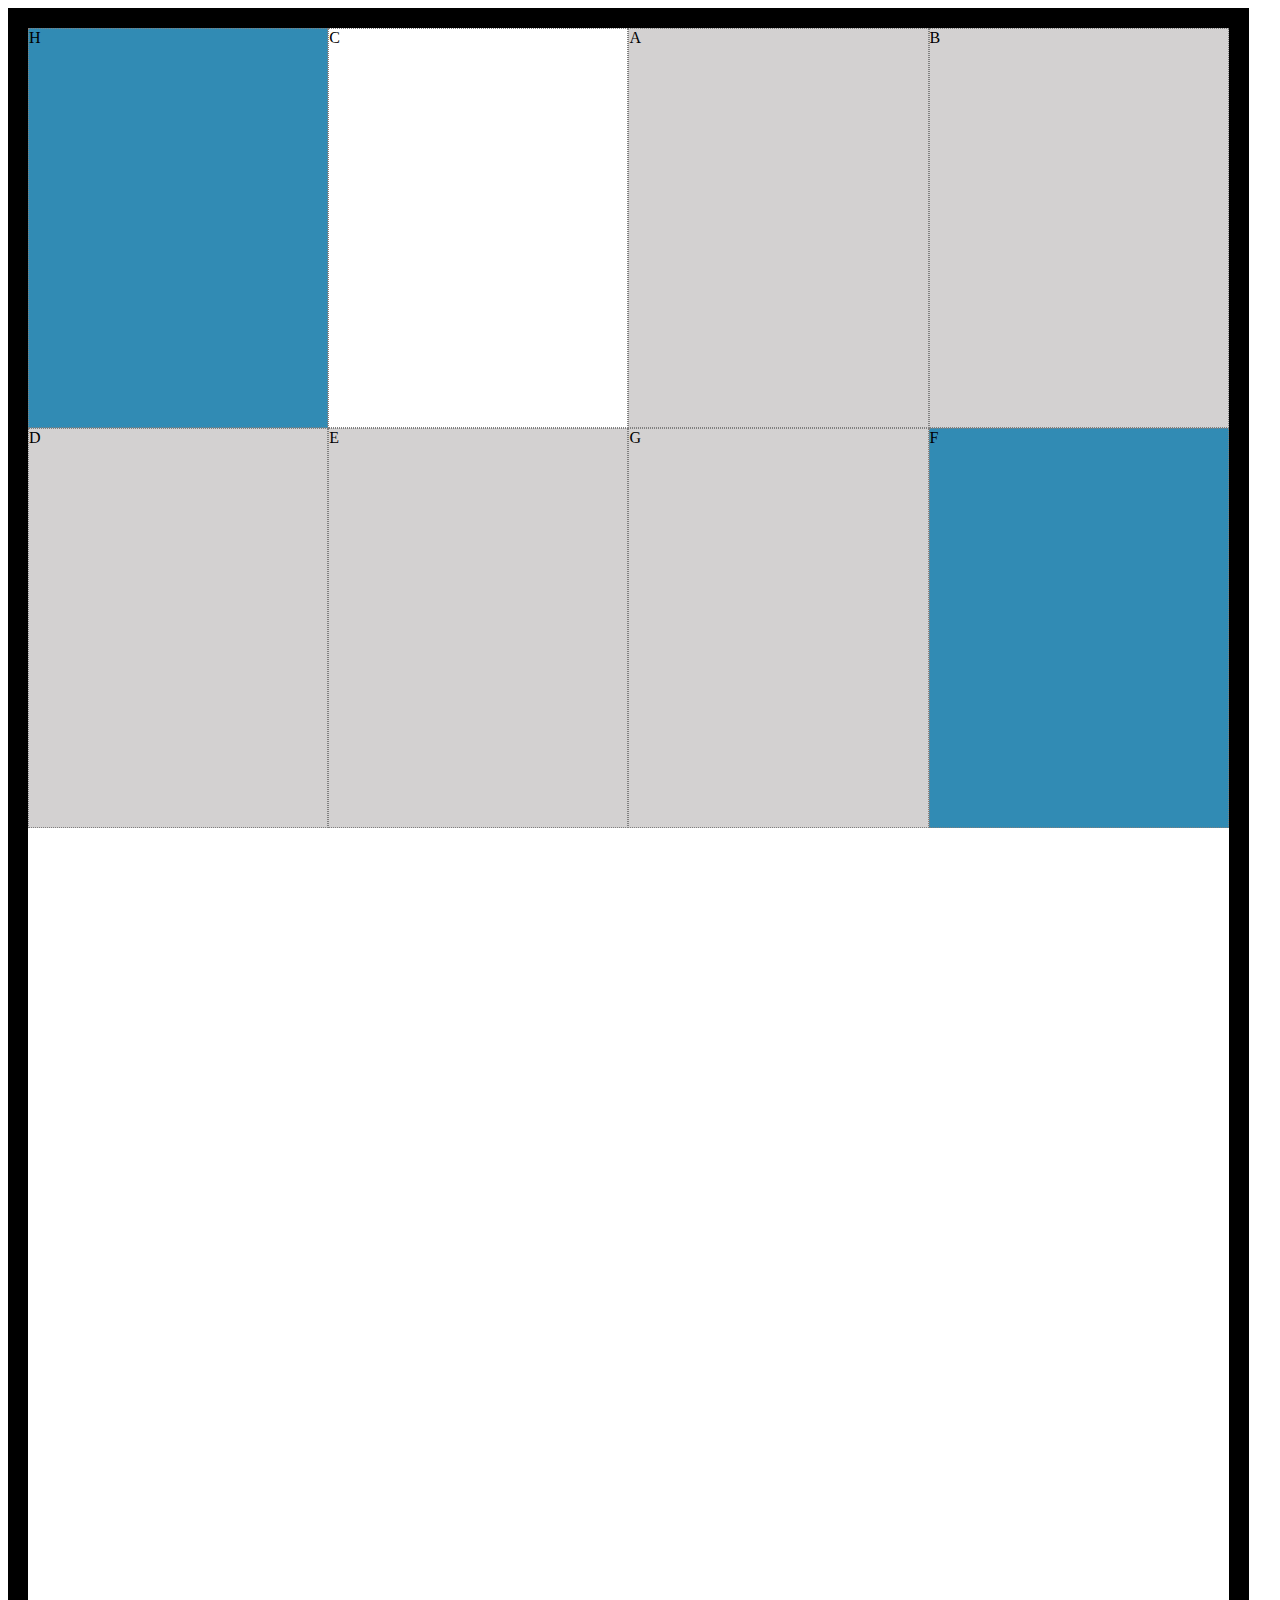
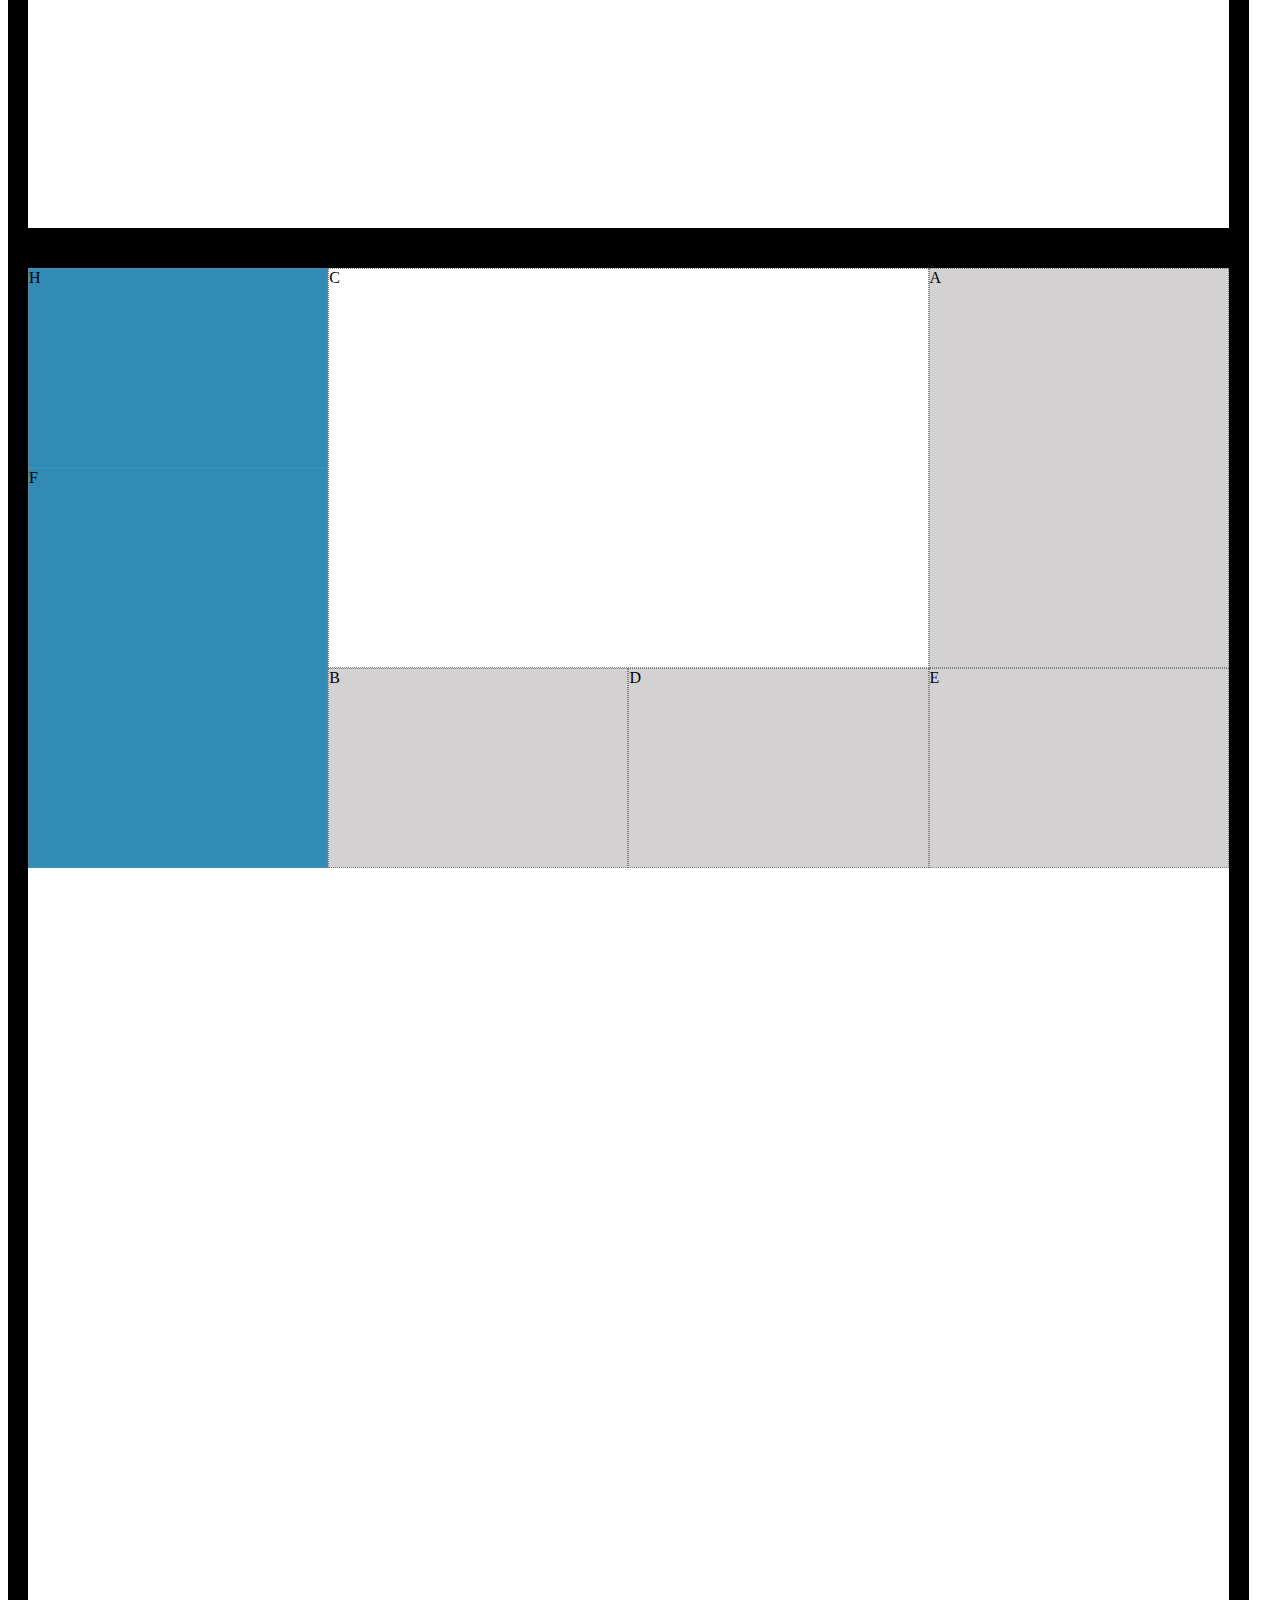
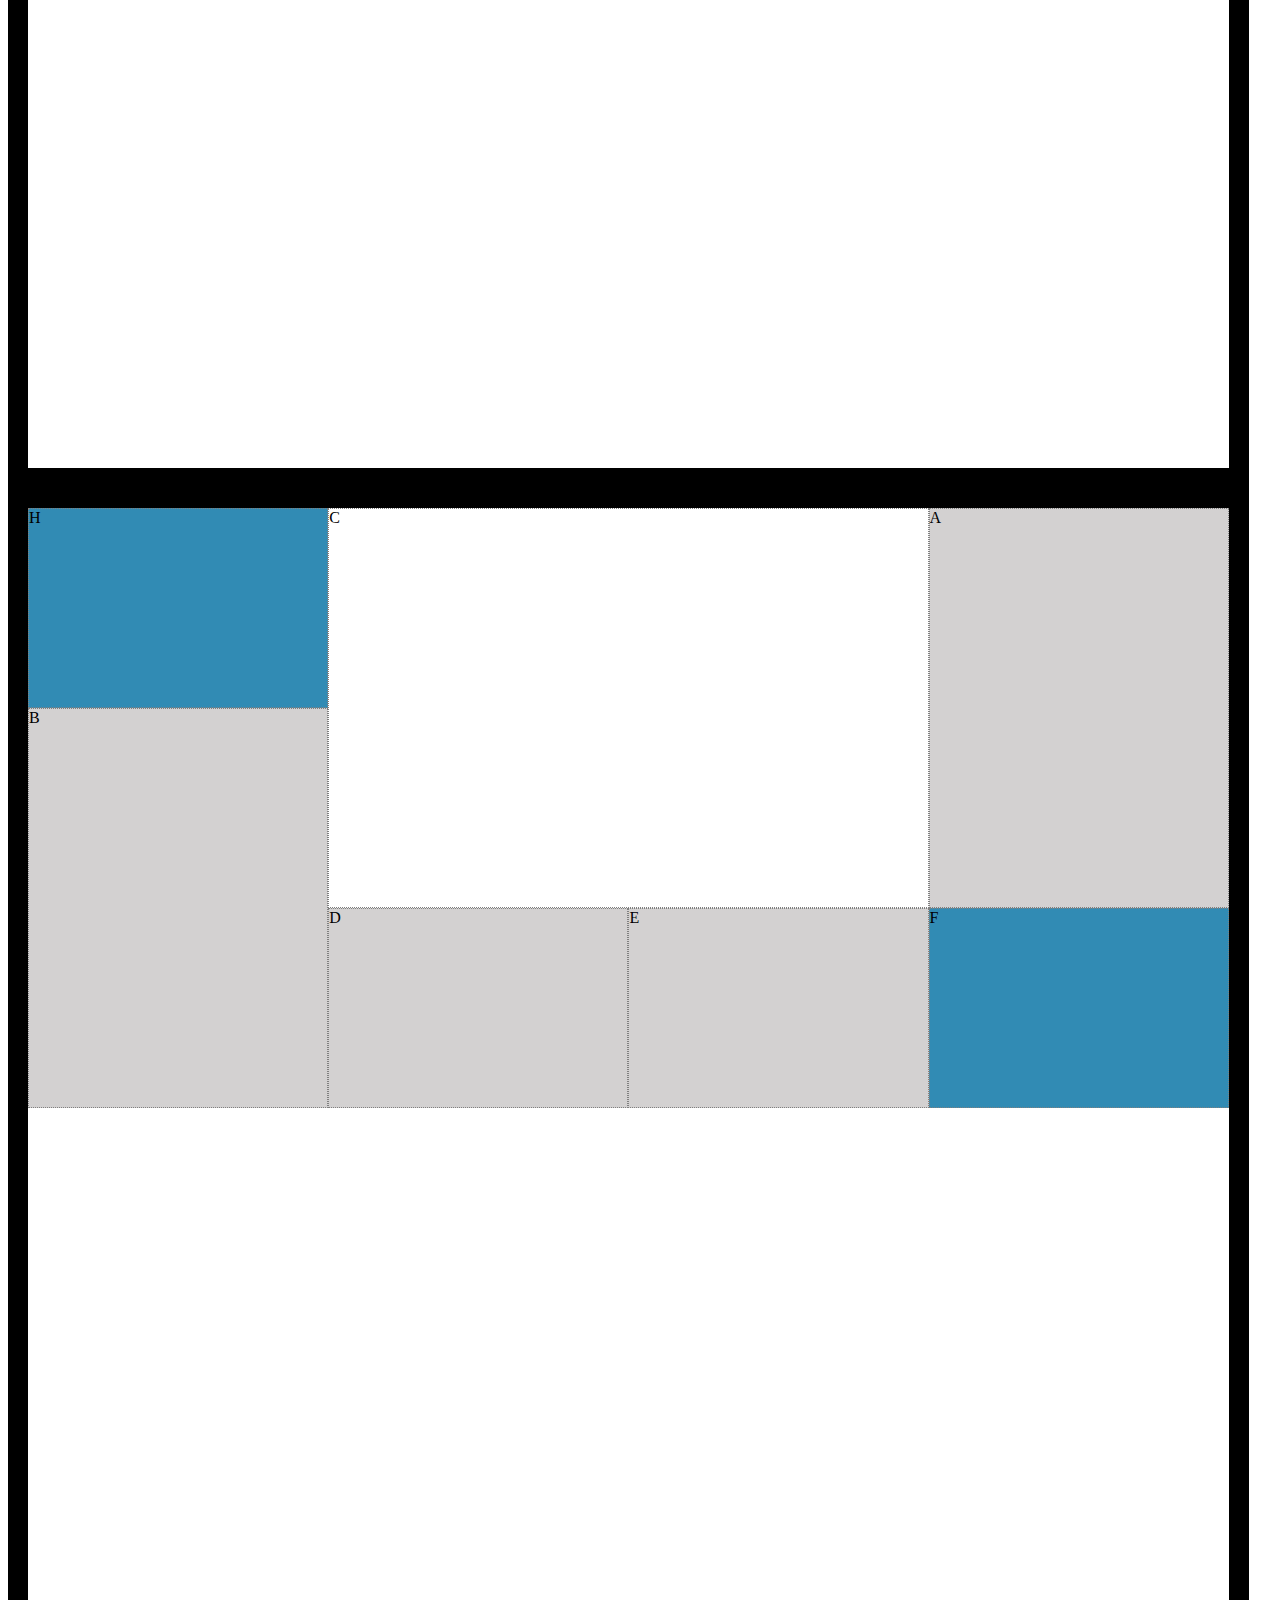
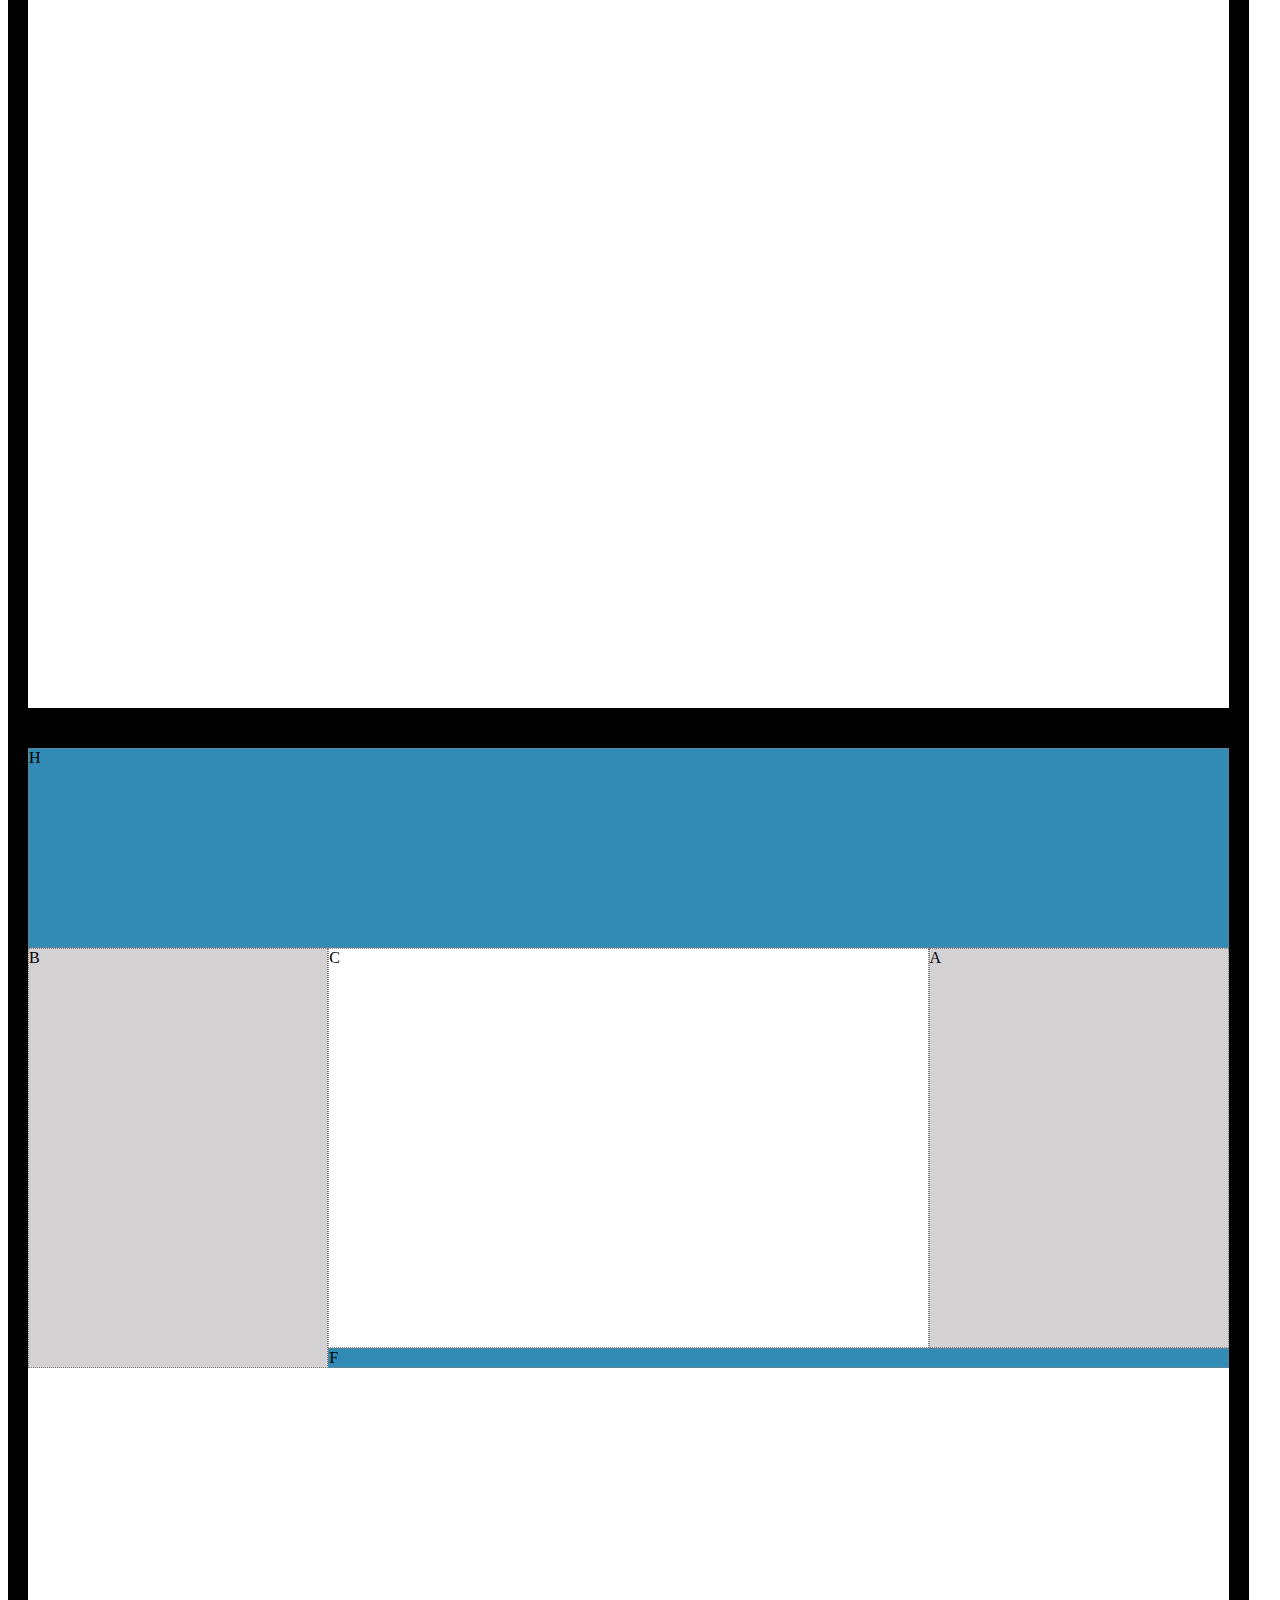
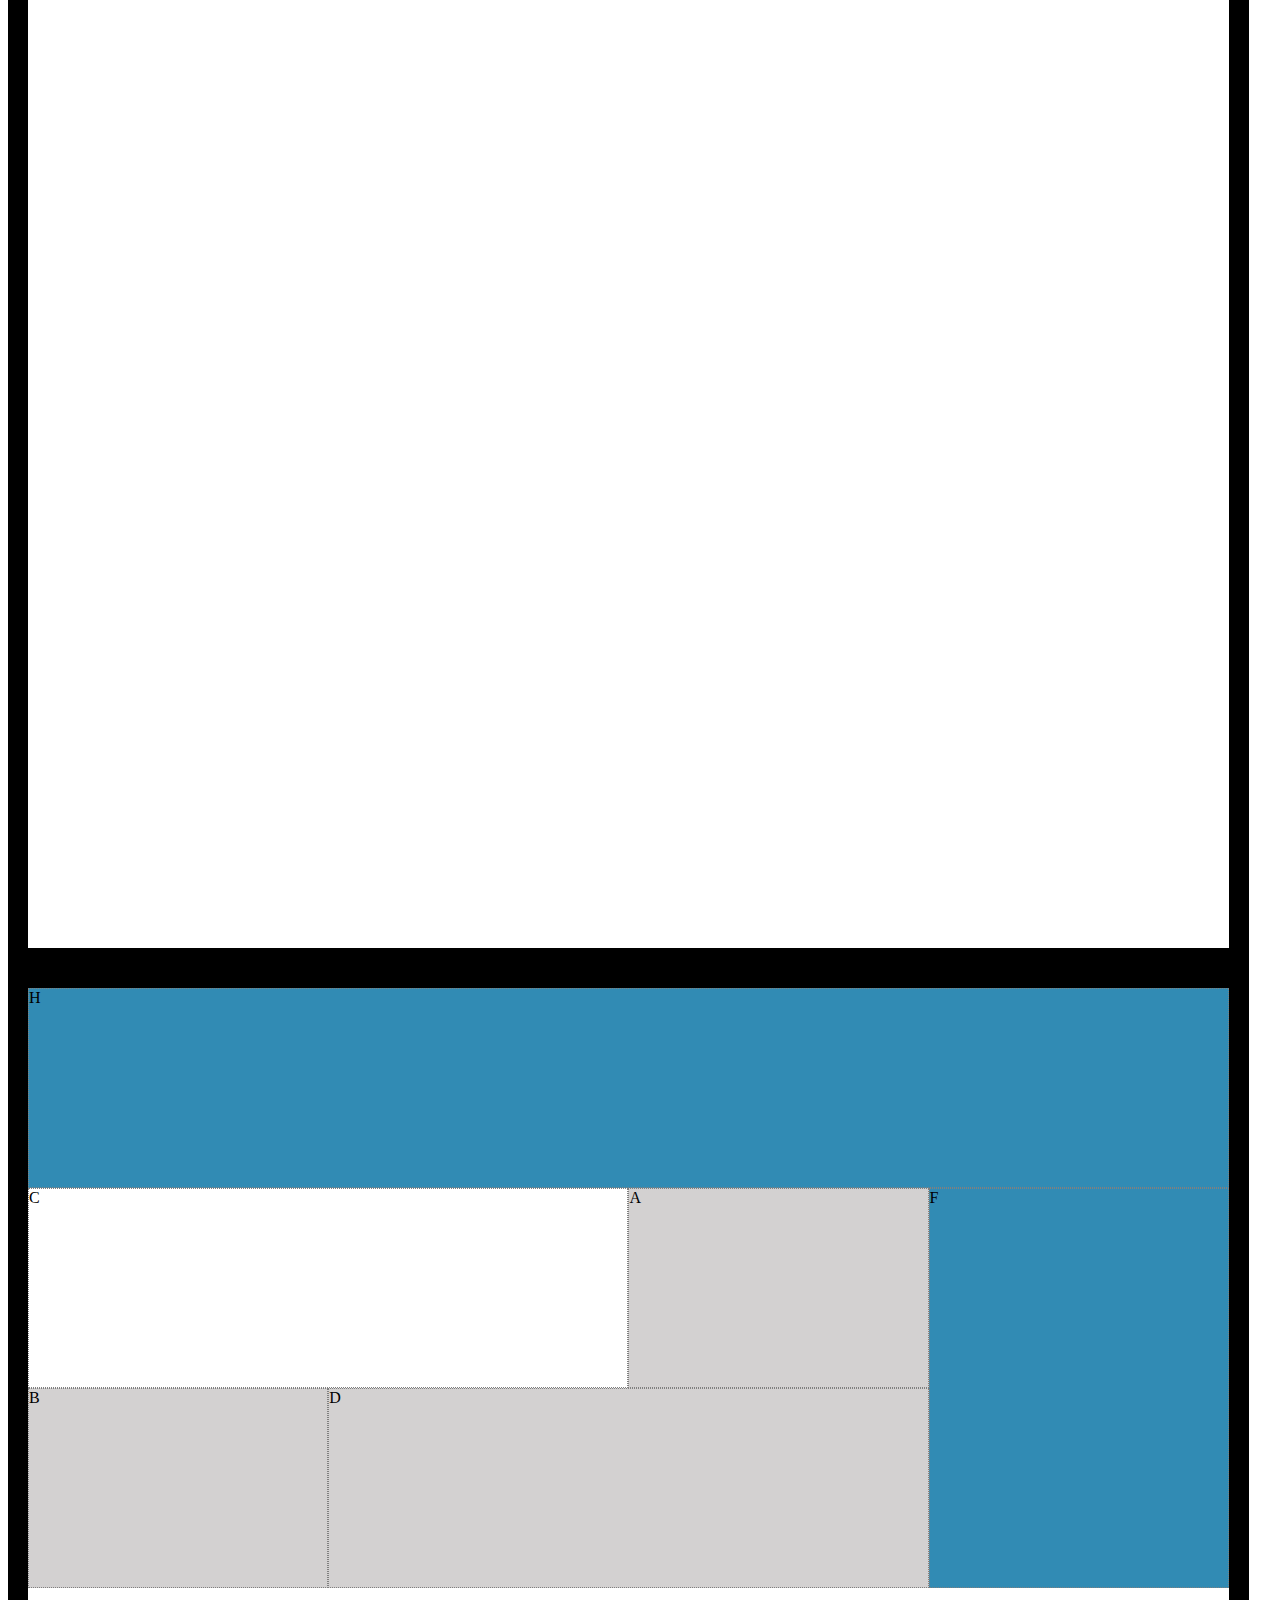
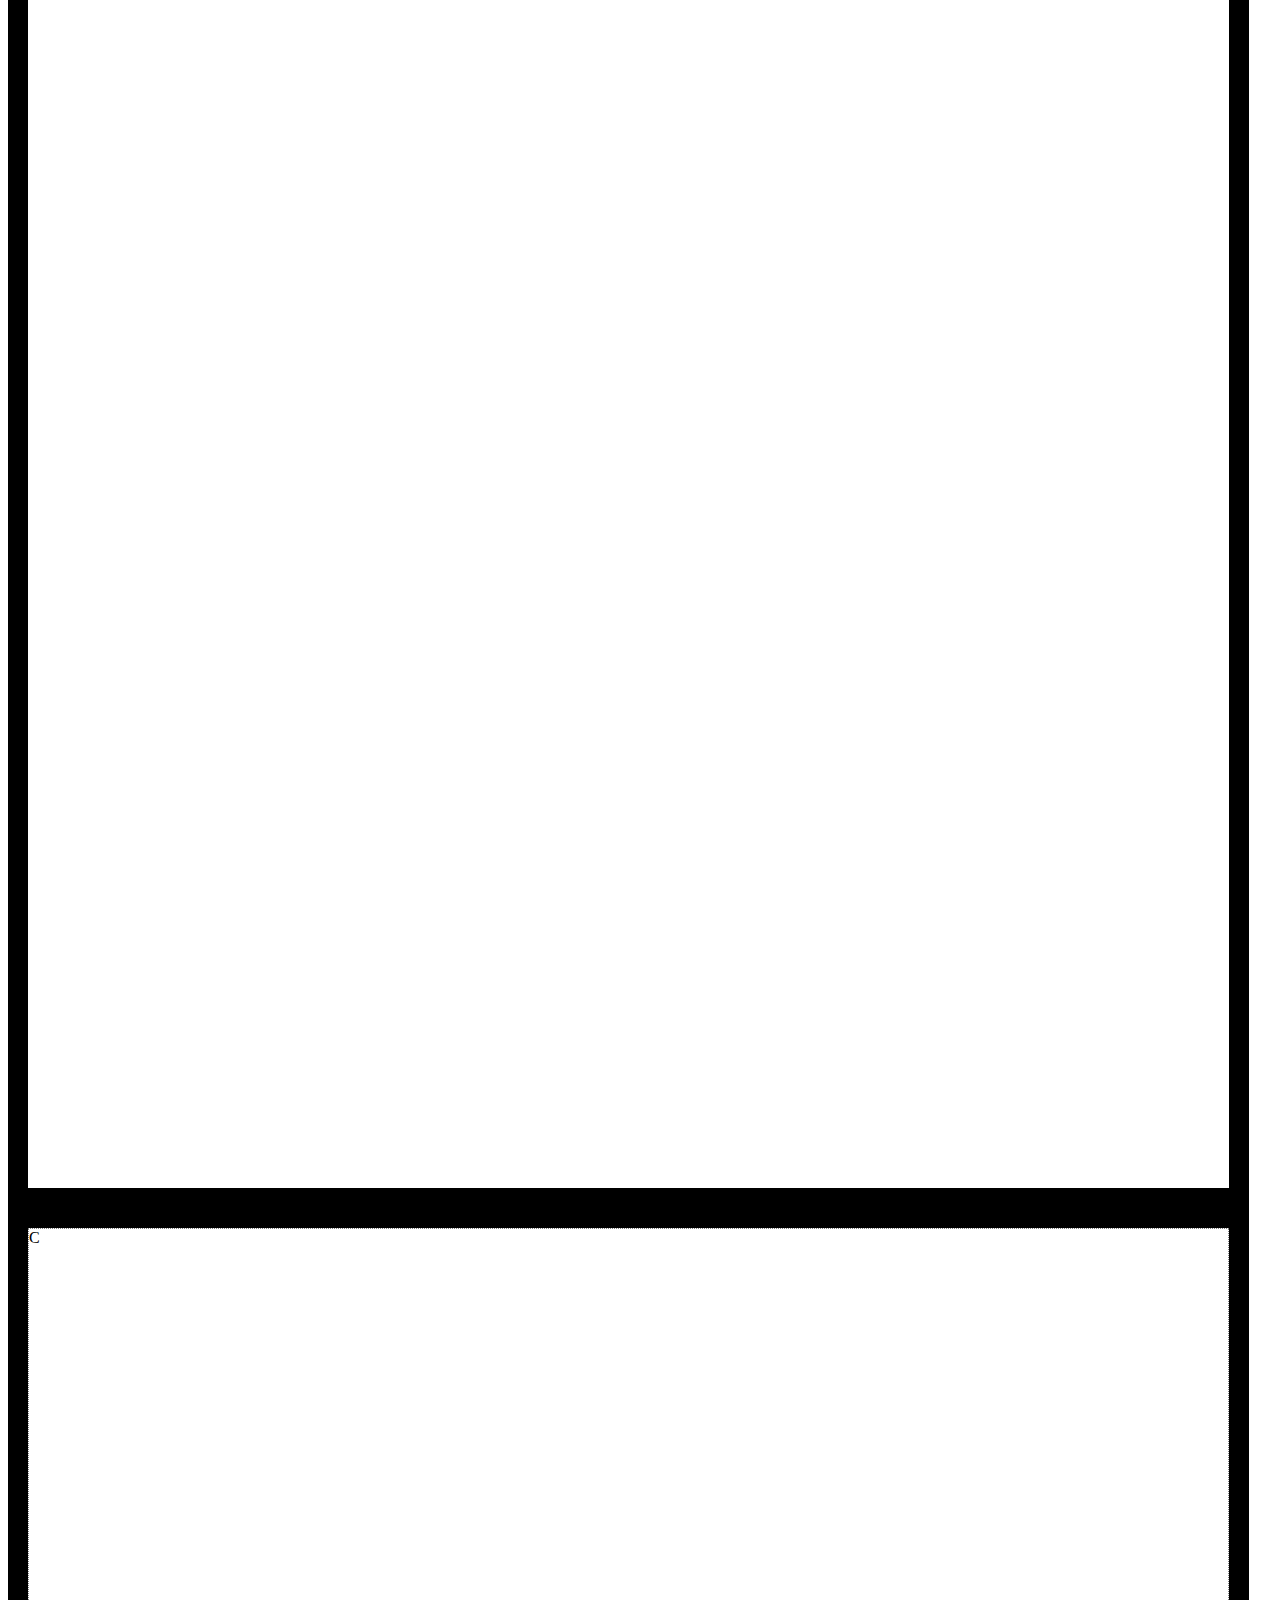
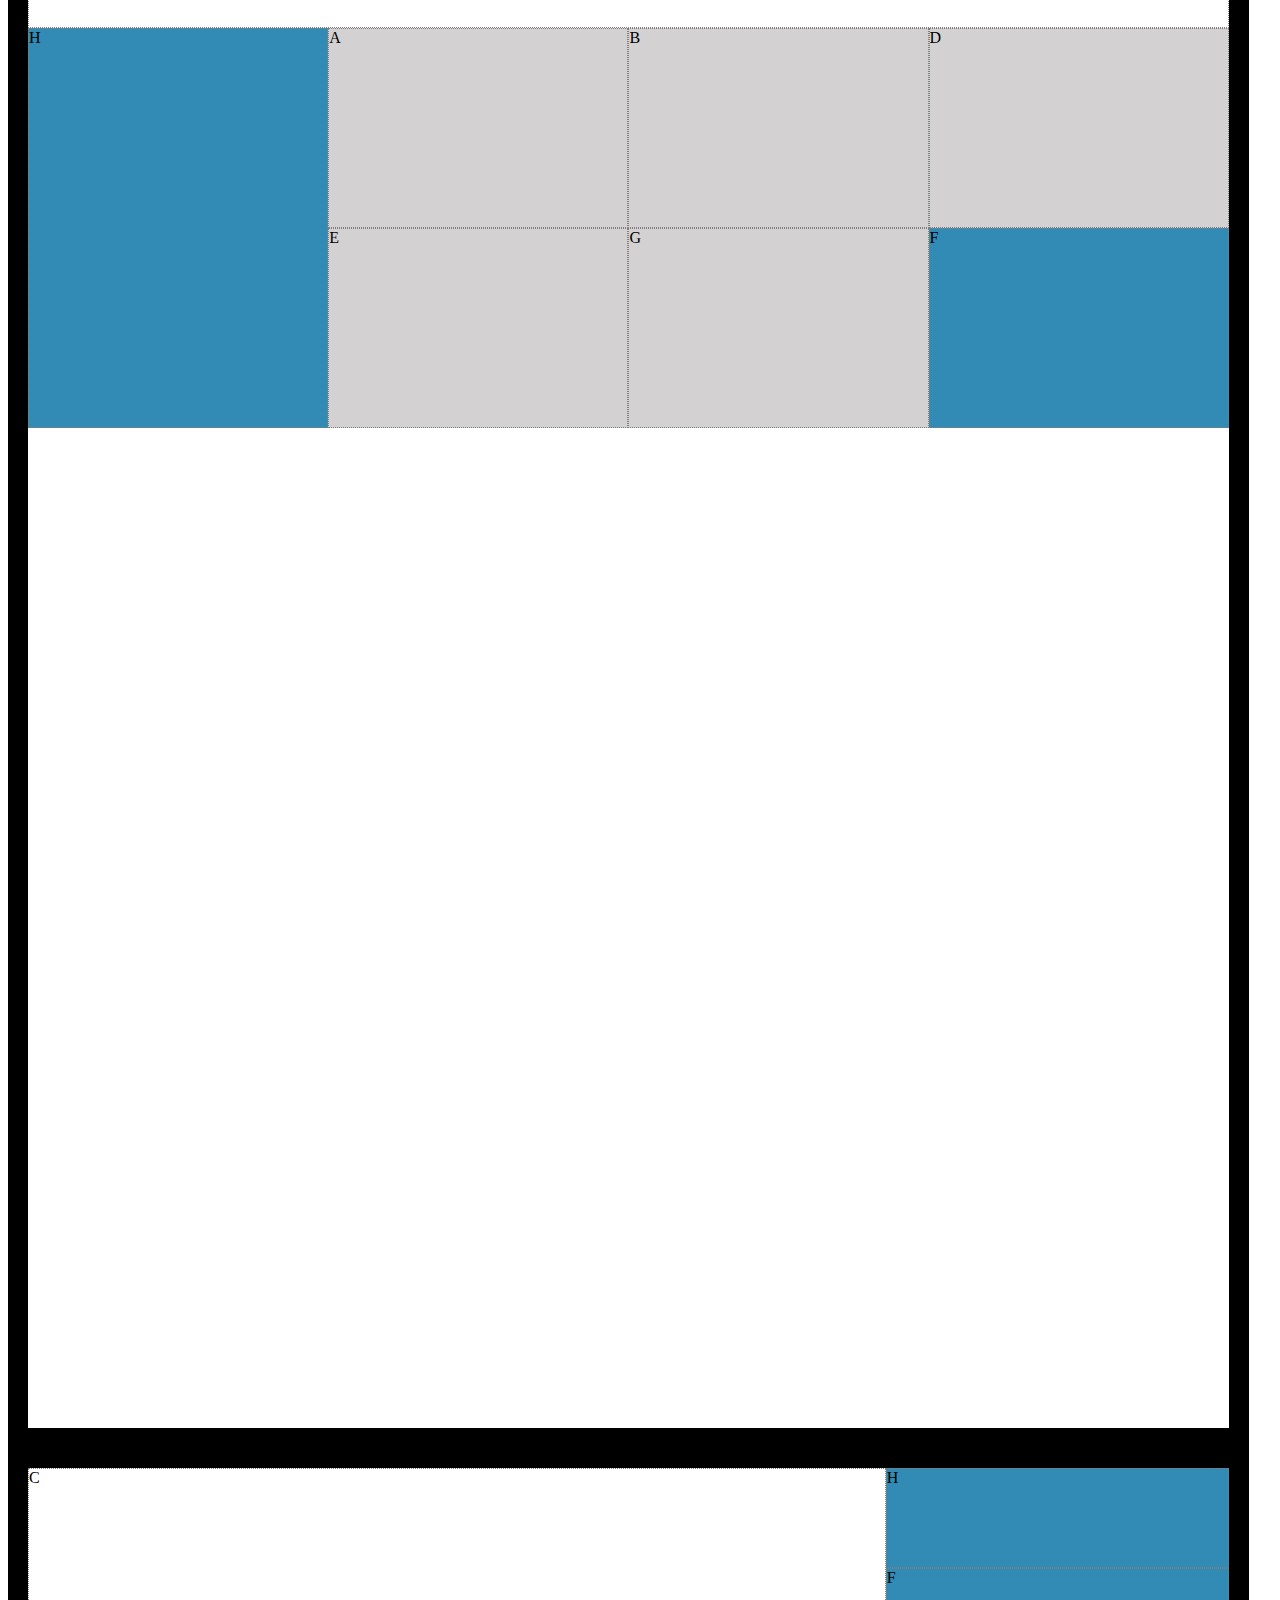
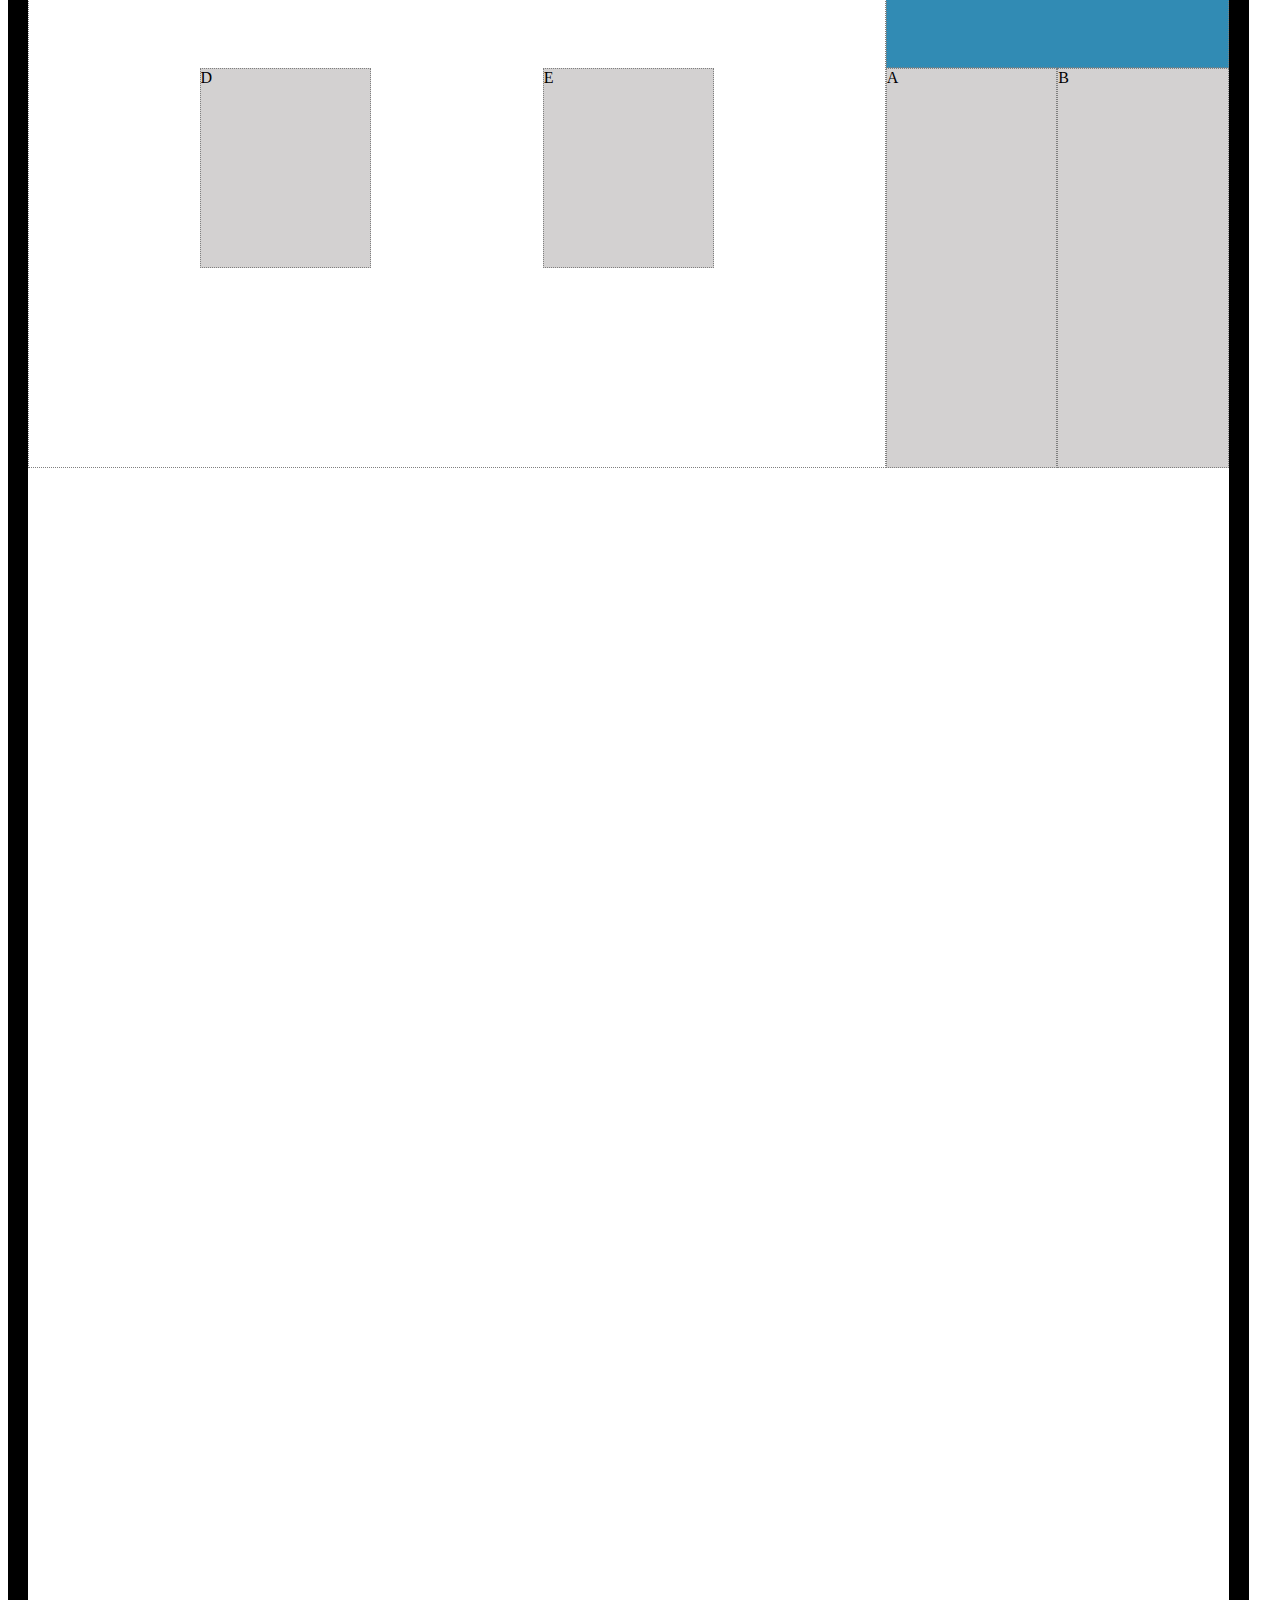
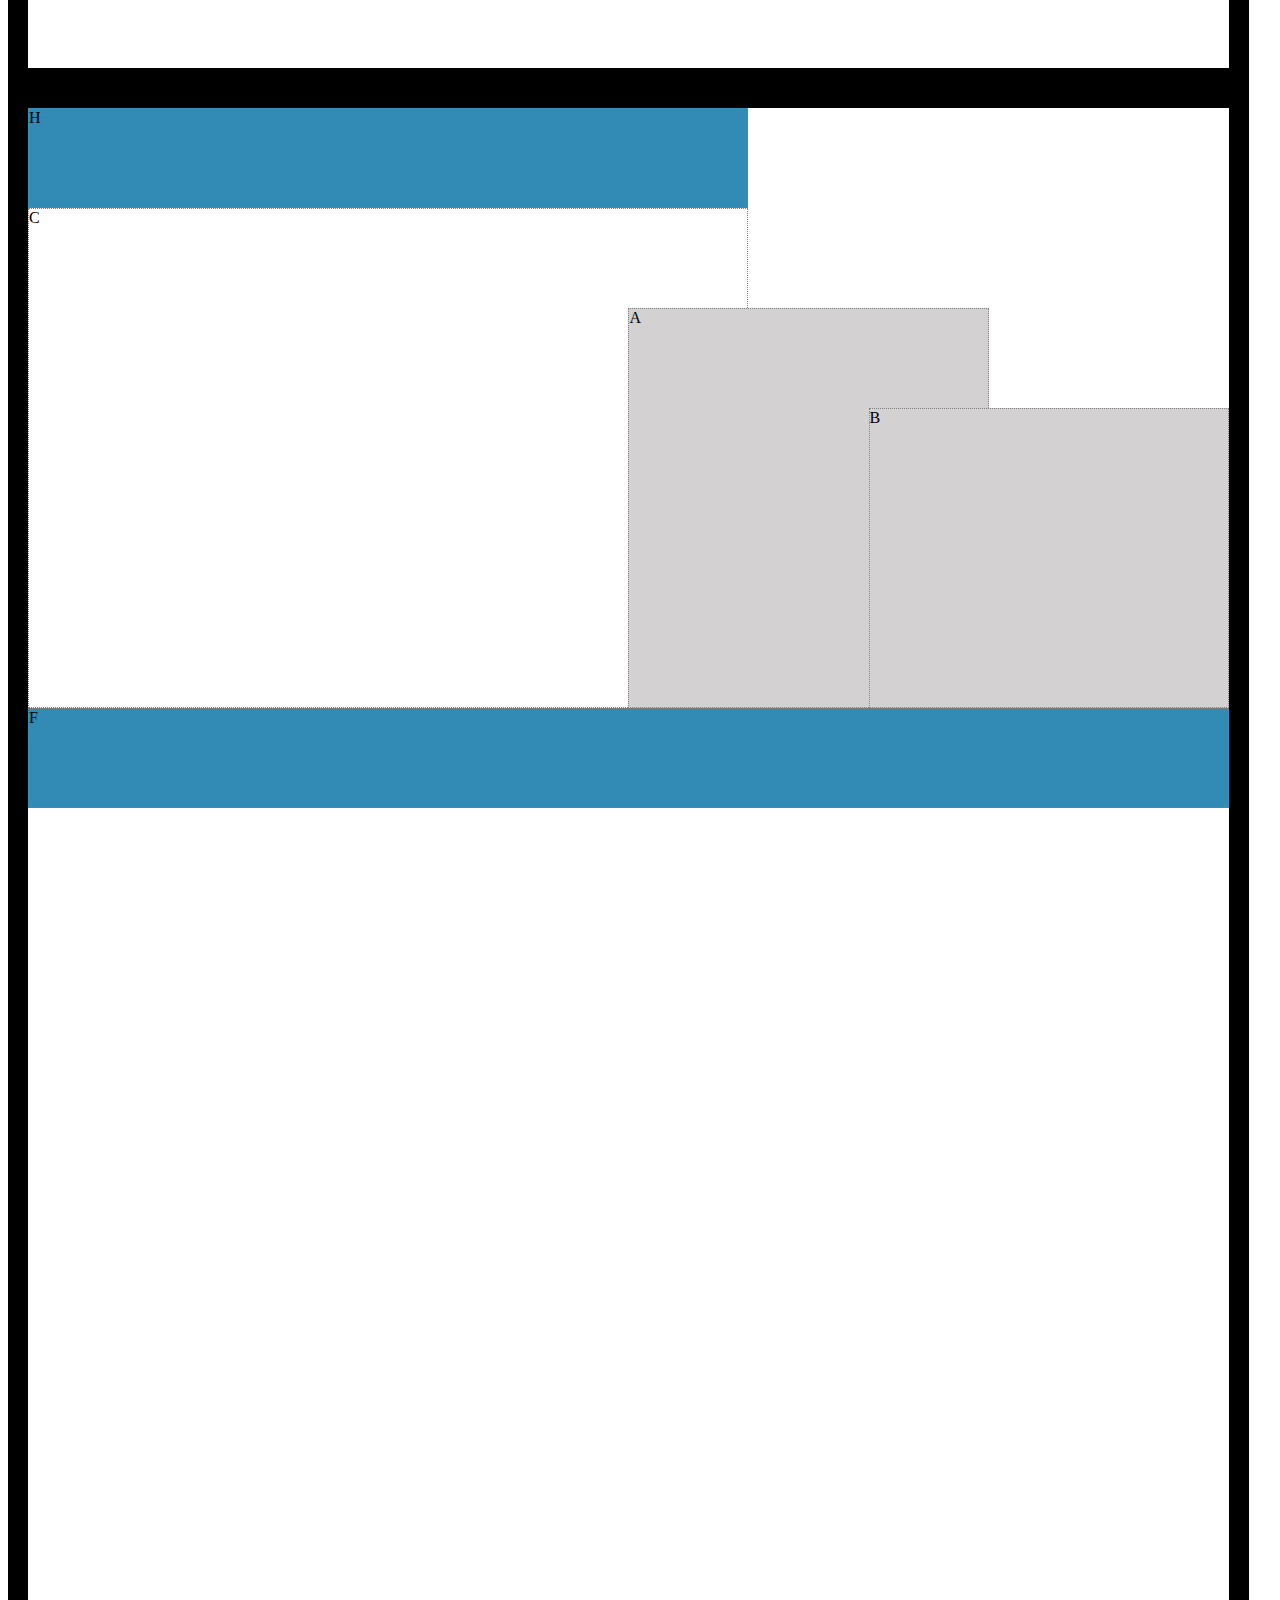
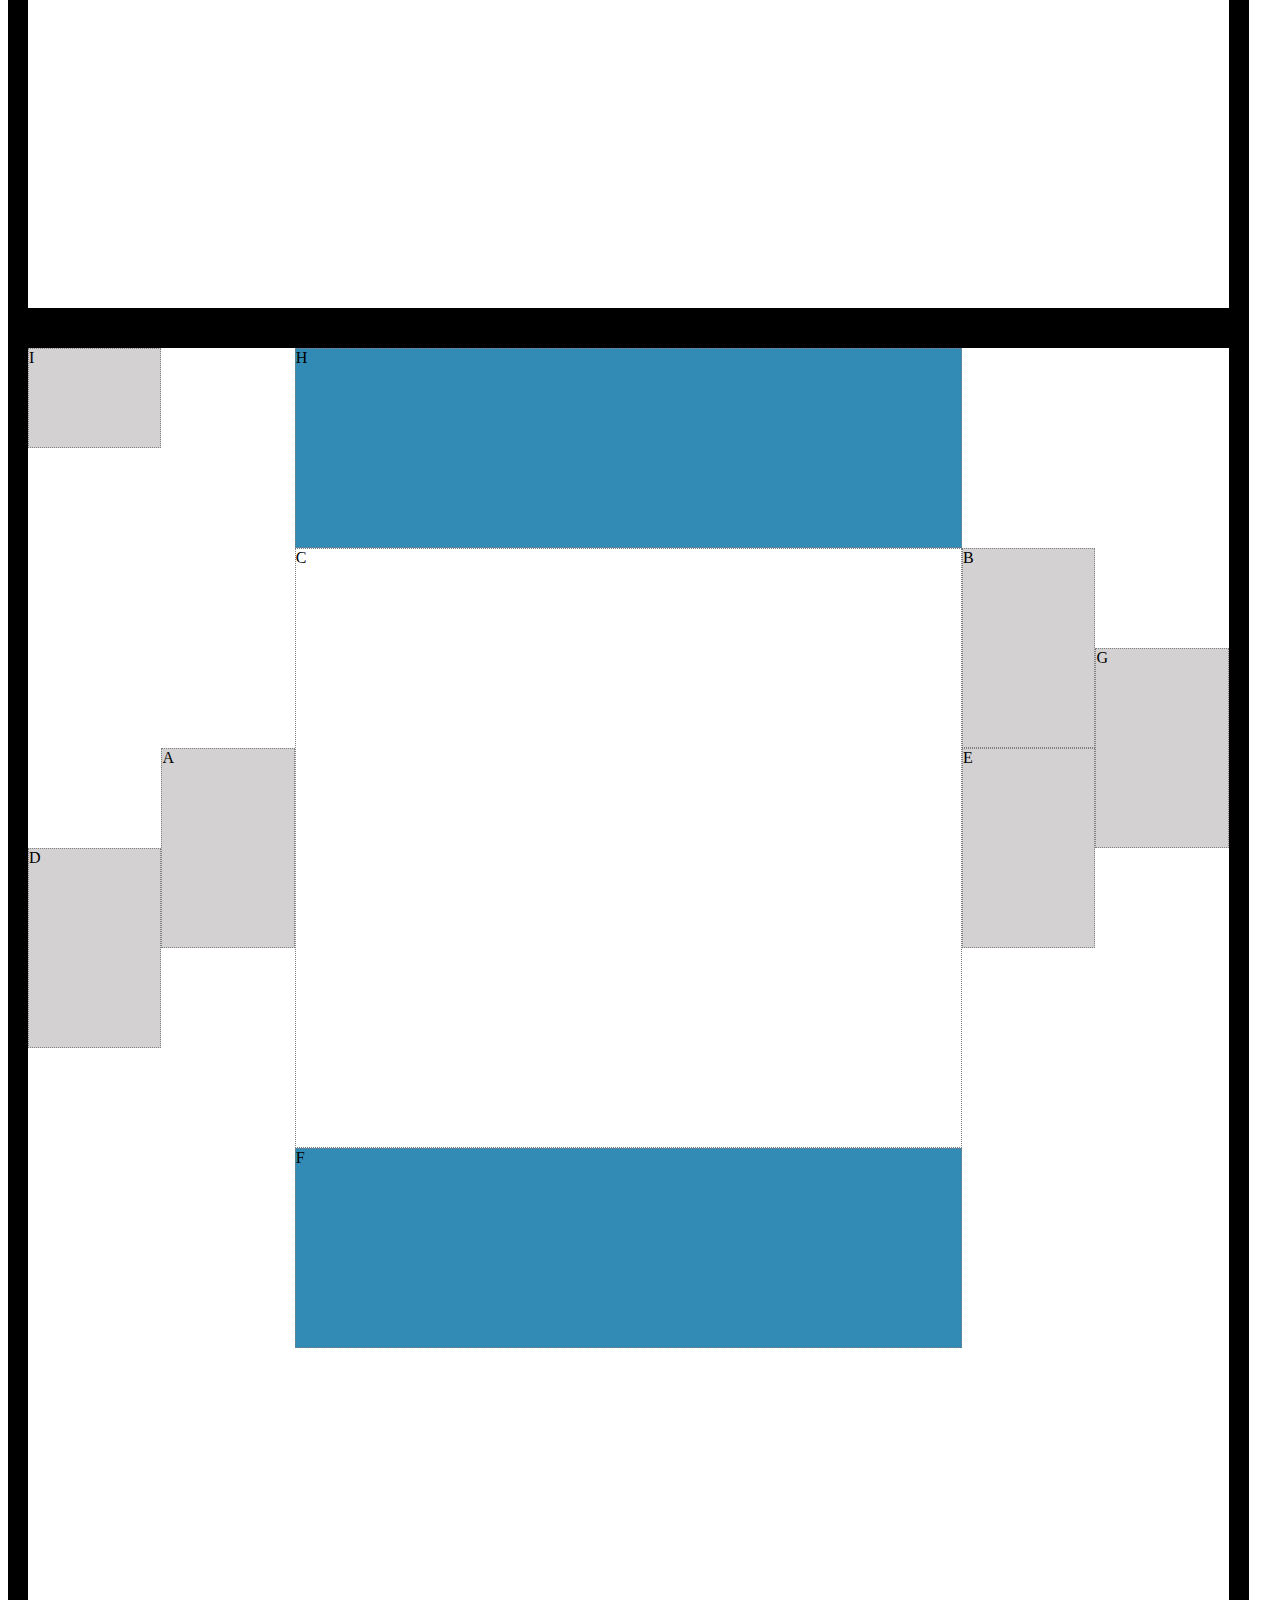
<file: index.html>
<!DOCTYPE html>
<html lang="en">
  <head>
    <meta charset="UTF-8" />
    <meta http-equiv="X-UA-Compatible" content="IE=edge" />
    <meta name="viewport" content="width=device-width, initial-scale=1.0" />
    <title>Trabalho_CSS-Grid</title>
    <link rel="stylesheet" href="style.css" />
  </head>
  <body>
    <section class="itema">
      <div class="container">
        <div class="A">A</div>
        <div class="B">B</div>
        <div class="C">C</div>
        <div class="D">D</div>
        <div class="E">E</div>
        <div class="F">F</div>
        <div class="G">G</div>
        <div class="H">H</div>
      </div>
    </section>

    <section class="itemb">
      <div class="container">
        <div class="A">A</div>
        <div class="B">B</div>
        <div class="C">C</div>
        <div class="D">D</div>
        <div class="E">E</div>
        <div class="F">F</div>
        <div class="G">G</div>
        <div class="H">H</div>
      </div>
    </section>

    <section class="itemc">
      <div class="container">
        <div class="A">A</div>
        <div class="B">B</div>
        <div class="C">C</div>
        <div class="D">D</div>
        <div class="E">E</div>
        <div class="F">F</div>
        <div class="G">G</div>
        <div class="H">H</div>
      </div>
    </section>

    <section class="itemd">
      <div class="container">
        <div class="A">A</div>
        <div class="B">B</div>
        <div class="C">C</div>
        <div class="D">D</div>
        <div class="E">E</div>
        <div class="F">F</div>
        <div class="G">G</div>
        <div class="H">H</div>
      </div>
    </section>

    <section class="iteme">
      <div class="container">
        <div class="A">A</div>
        <div class="B">B</div>
        <div class="C">C</div>
        <div class="D">D</div>
        <div class="E">E</div>
        <div class="F">F</div>
        <div class="G">G</div>
        <div class="H">H</div>
      </div>
    </section>

    <section class="itemf">
      <div class="container">
        <div class="A">A</div>
        <div class="B">B</div>
        <div class="C">C</div>
        <div class="D">D</div>
        <div class="E">E</div>
        <div class="F">F</div>
        <div class="G">G</div>
        <div class="H">H</div>
      </div>
    </section>

    <section class="itemg">
      <div class="container">
        <div class="A">A</div>
        <div class="B">B</div>
        <div class="C">C</div>
        <div class="D">D</div>
        <div class="E">E</div>
        <div class="F">F</div>
        <div class="G">G</div>
        <div class="H">H</div>
      </div>
    </section>

    <section class="itemh">
      <div class="container">
        <div class="A">A</div>
        <div class="B">B</div>
        <div class="C">C</div>
        <div class="D">D</div>
        <div class="E">E</div>
        <div class="F">F</div>
        <div class="G">G</div>
        <div class="H">H</div>
      </div>
    </section>

    <section class="itemi">
      <div class="container">
        <div class="A">A</div>
        <div class="B">B</div>
        <div class="C">C</div>
        <div class="D">D</div>
        <div class="E">E</div>
        <div class="F">F</div>
        <div class="G">G</div>
        <div class="H">H</div>
        <div class="I">I</div>
      </div>
    </section>

    <section class="itemj">
      <div class="container">
        <div class="A">A</div>
        <div class="B">B</div>
        <div class="C">C</div>
        <div class="D">D</div>
        <div class="E">E</div>
        <div class="F">F</div>
        <div class="G">G</div>
        <div class="H">H</div>
      </div>
    </section>

    <section class="itemk">
      <div class="container">
        <div class="A">A</div>
        <div class="B">B</div>
        <div class="C">C</div>
        <div class="D">D</div>
        <div class="E">E</div>
        <div class="F">F</div>
        <div class="G">G</div>
        <div class="H">H</div>
      </div>
    </section>
  </body>
</html>
</file>
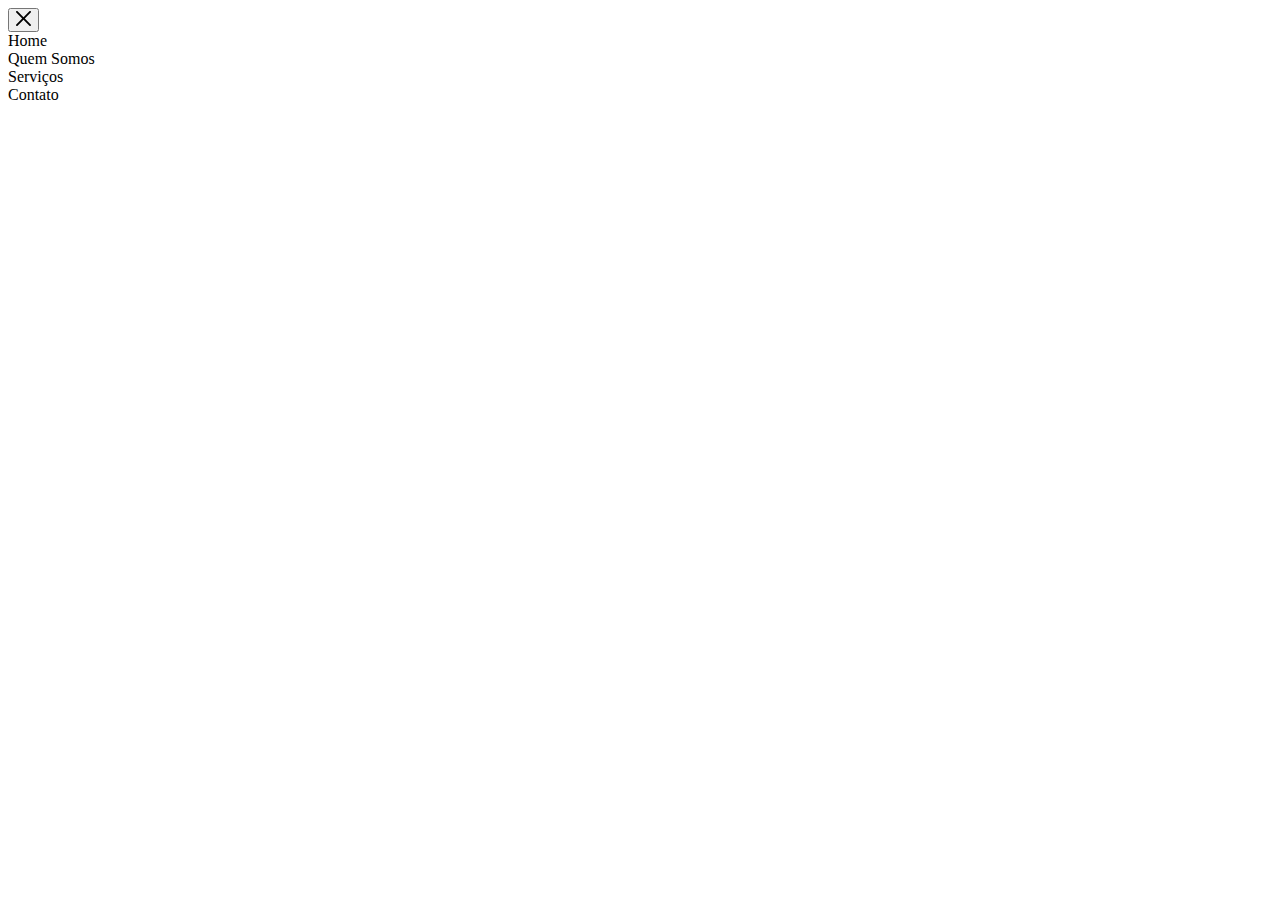
<file: icone.html>
<!DOCTYPE html>
<html lang="en">
<head>
    <meta charset="UTF-8">
    <meta http-equiv="X-UA-Compatible" content="IE=edge">
    <meta name="viewport" content="width=device-width, initial-scale=1.0">
    <title>Icone</title>
    <link rel="stylesheet" href="style2.css">
</head>
<body>
    <div id="container">
        <div id="butao-sair"><button><a href="Questao2.html"><img class="icone" src="iconesair.svg" alt=""></a></button></div>
        <div>Home</div>
        <div>Quem Somos</div>
        <div>Serviços</div>
        <div>Contato</div>
    </div>
</body>
</html>
</file>
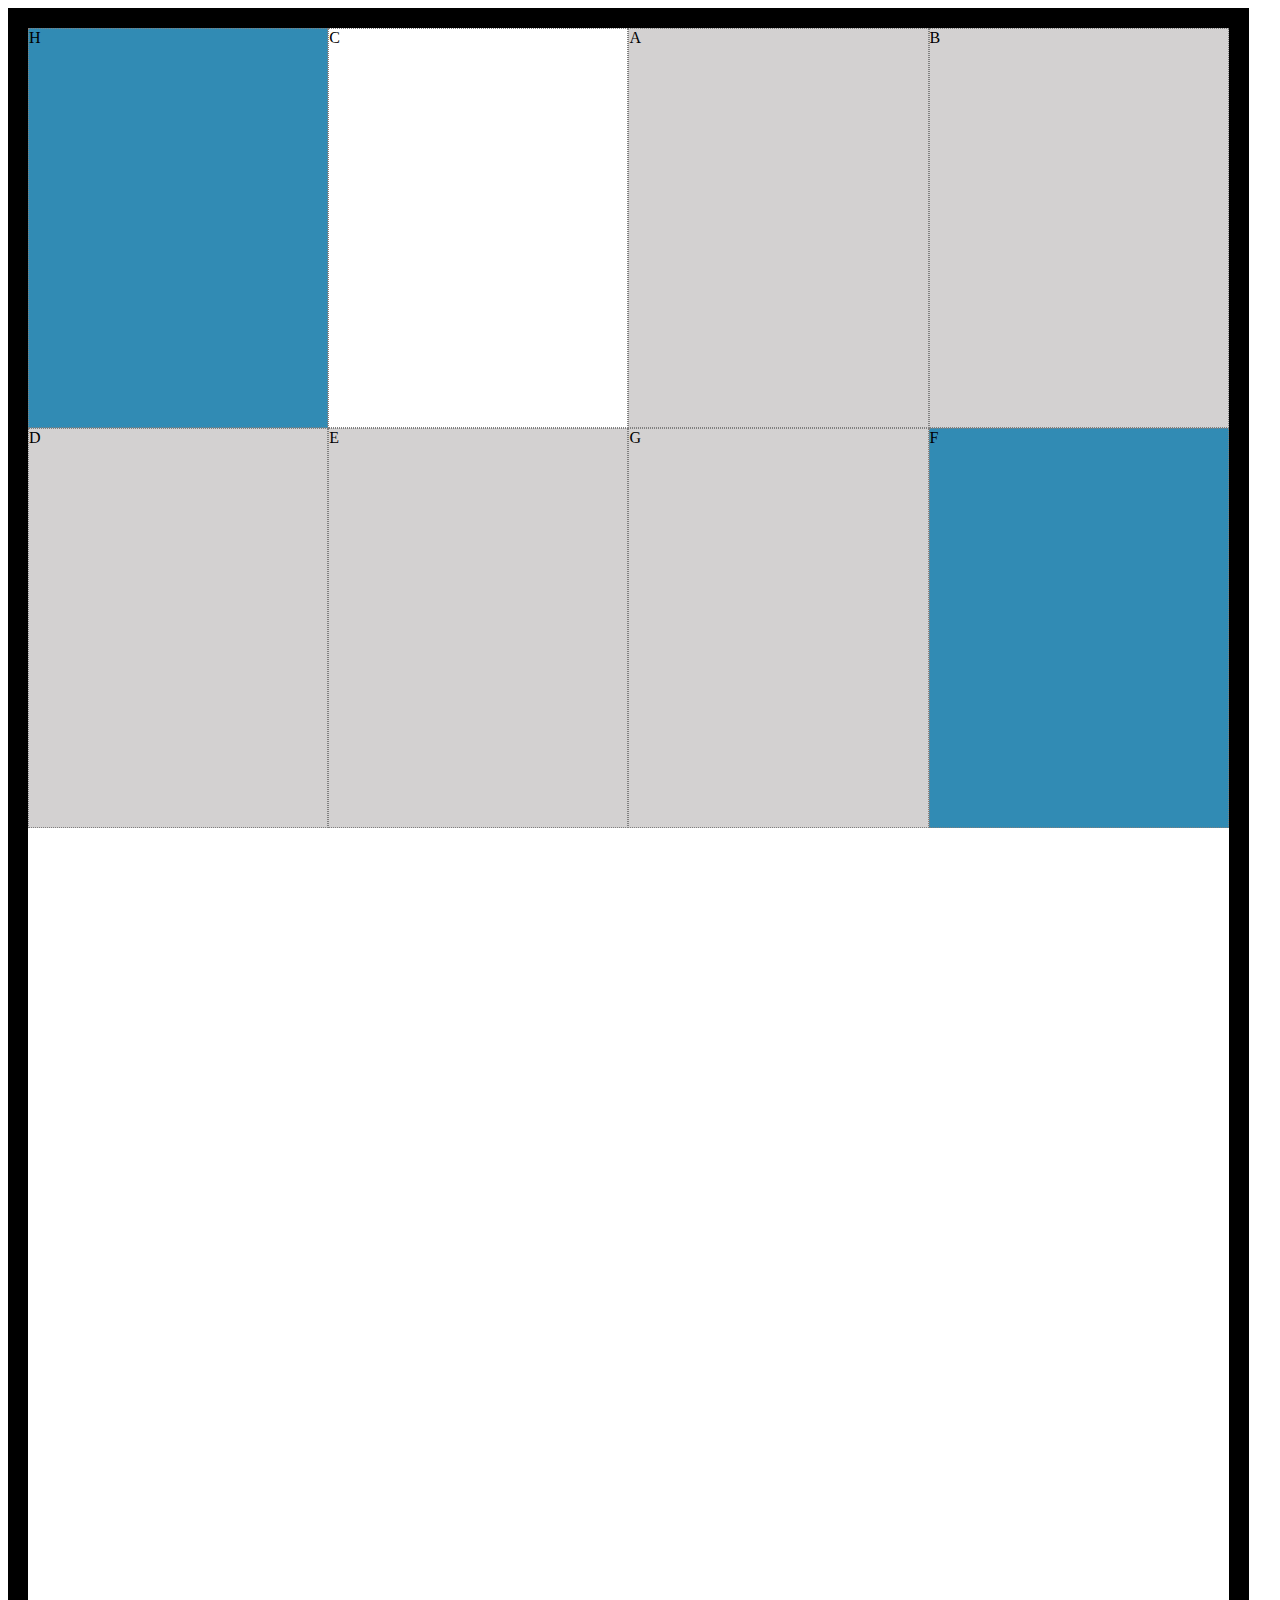
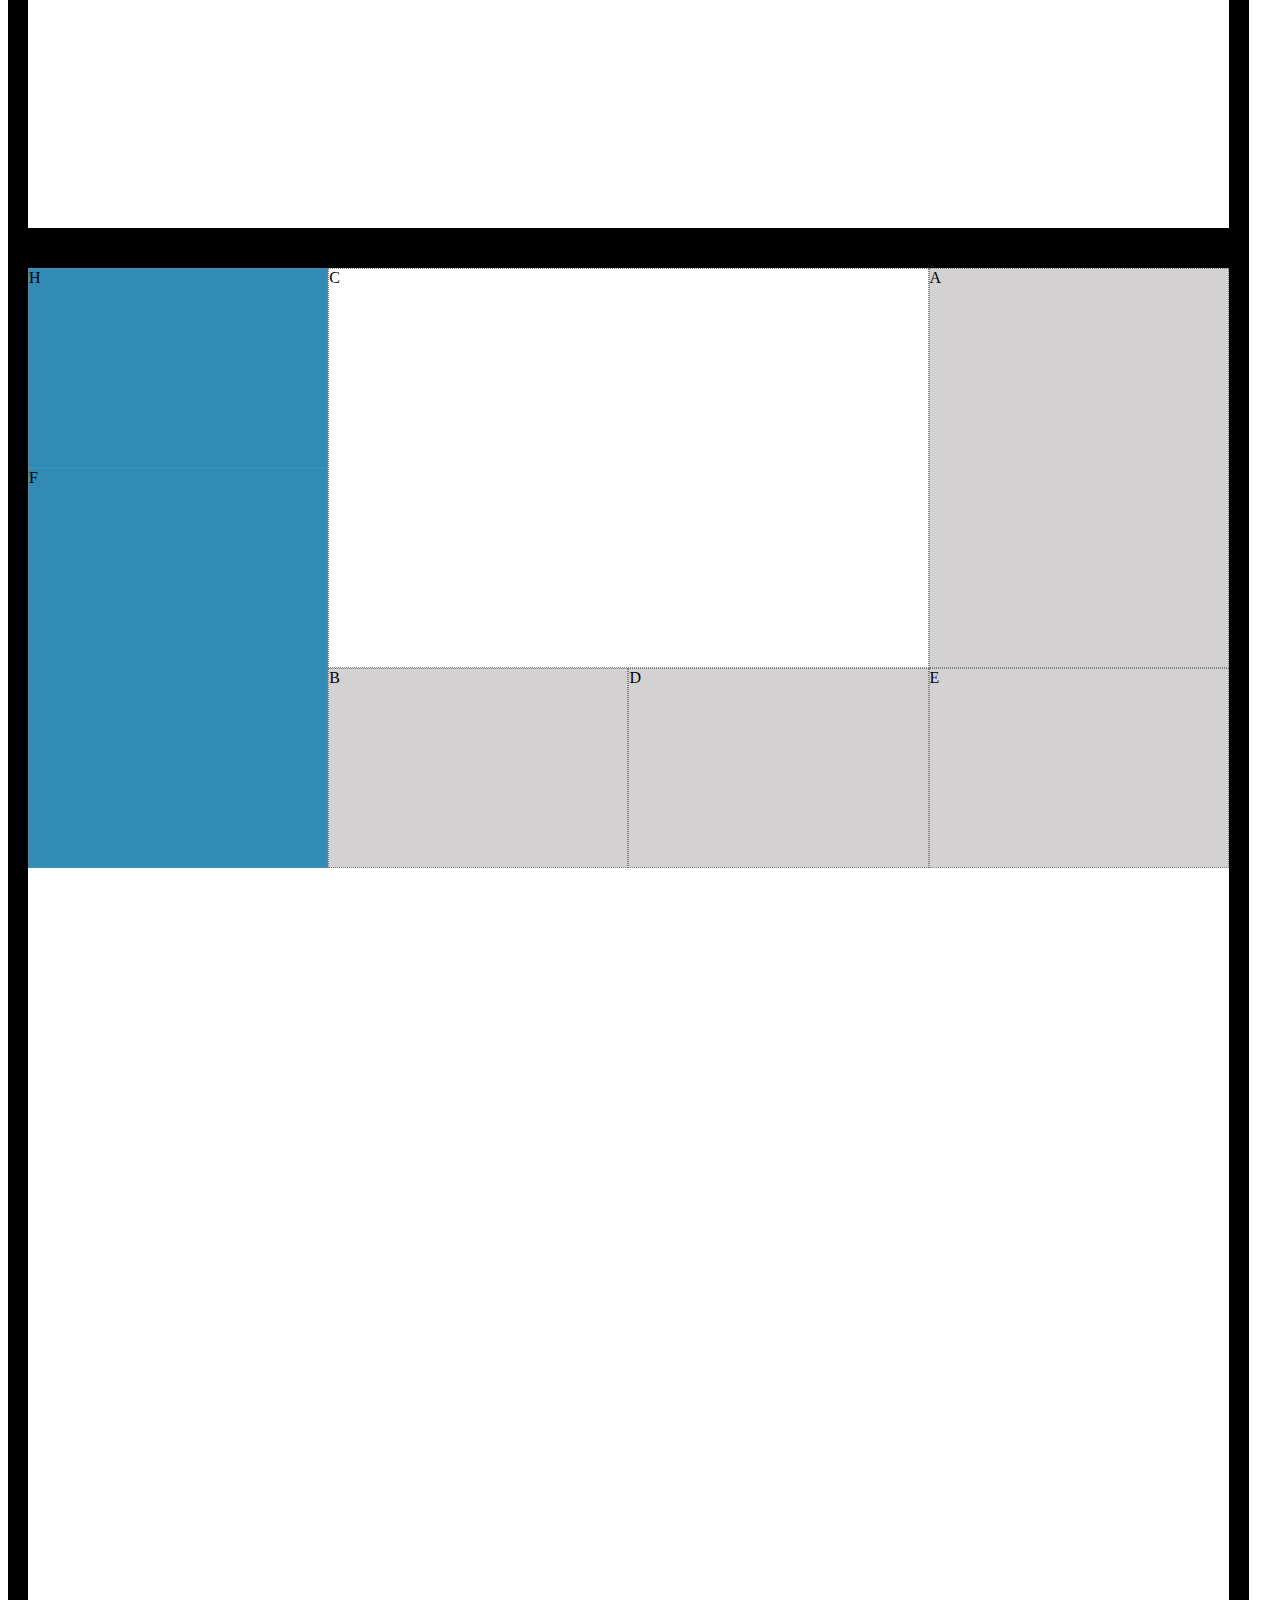
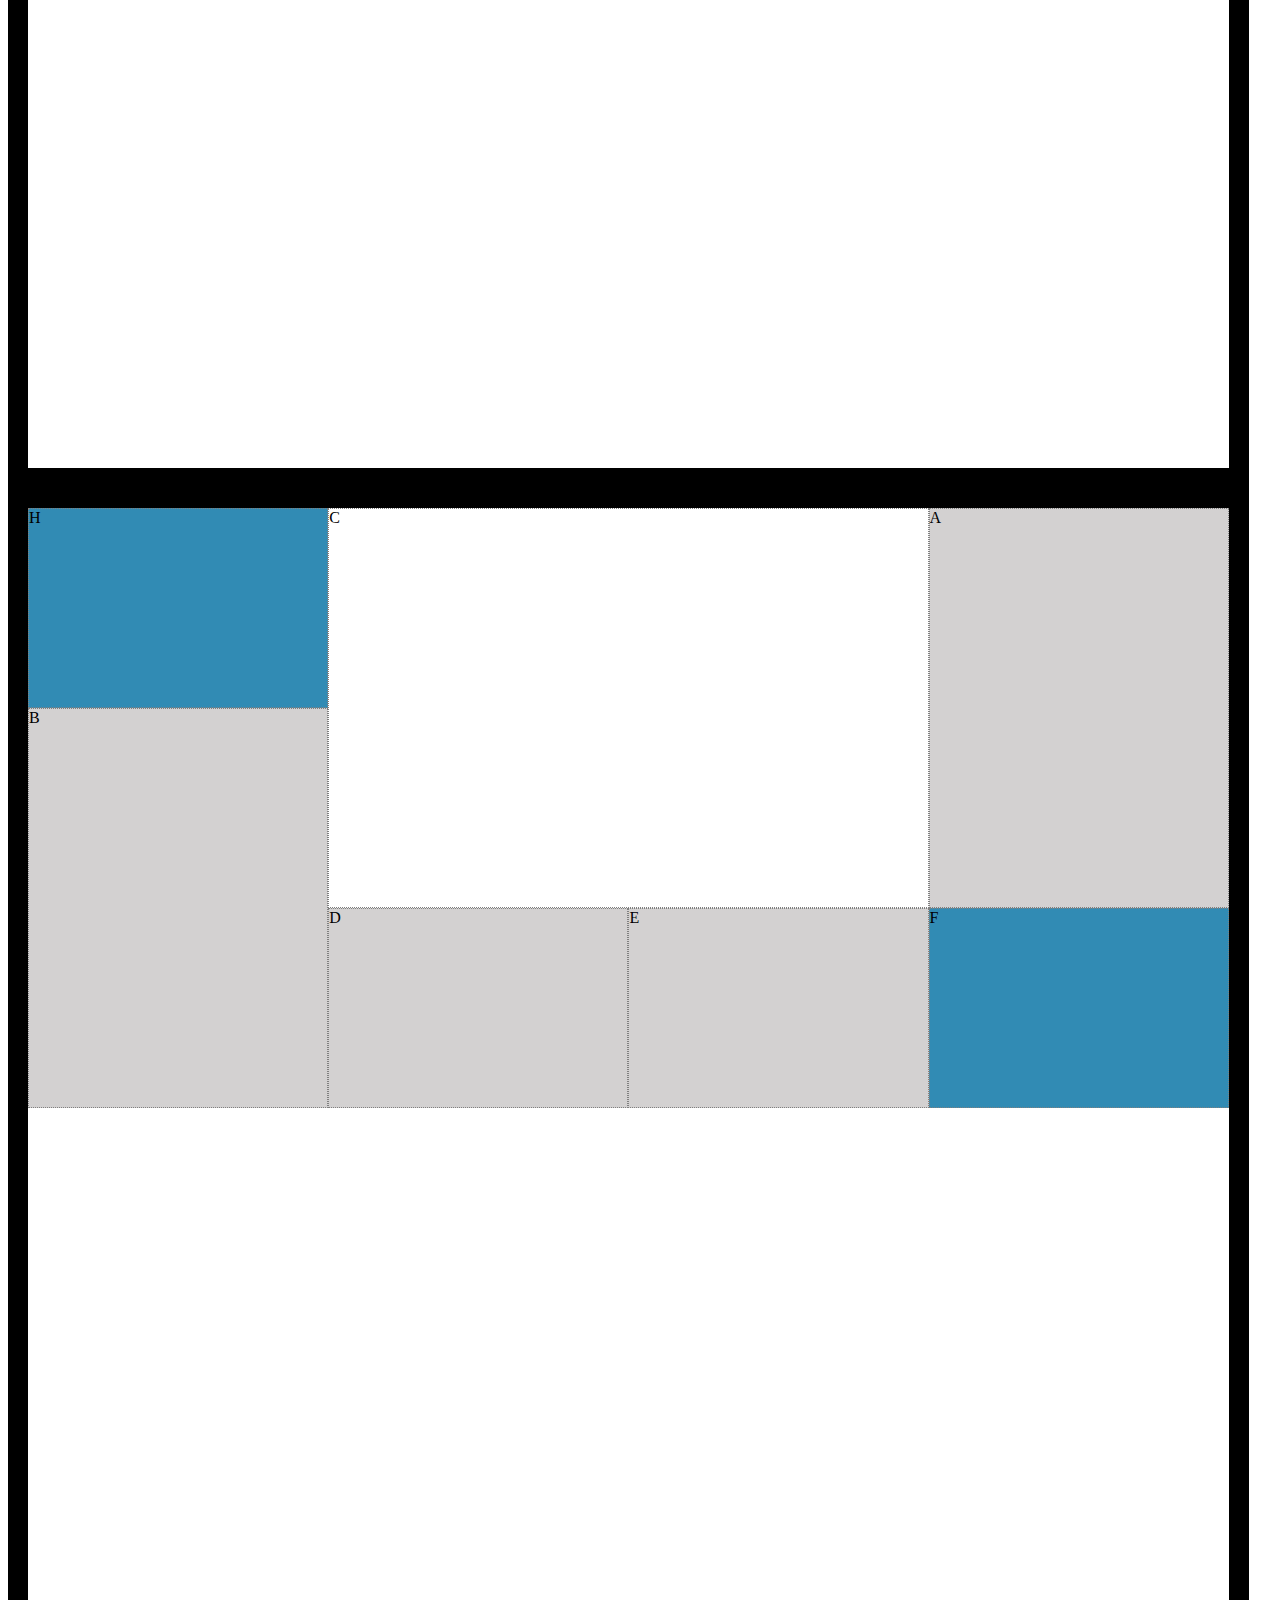
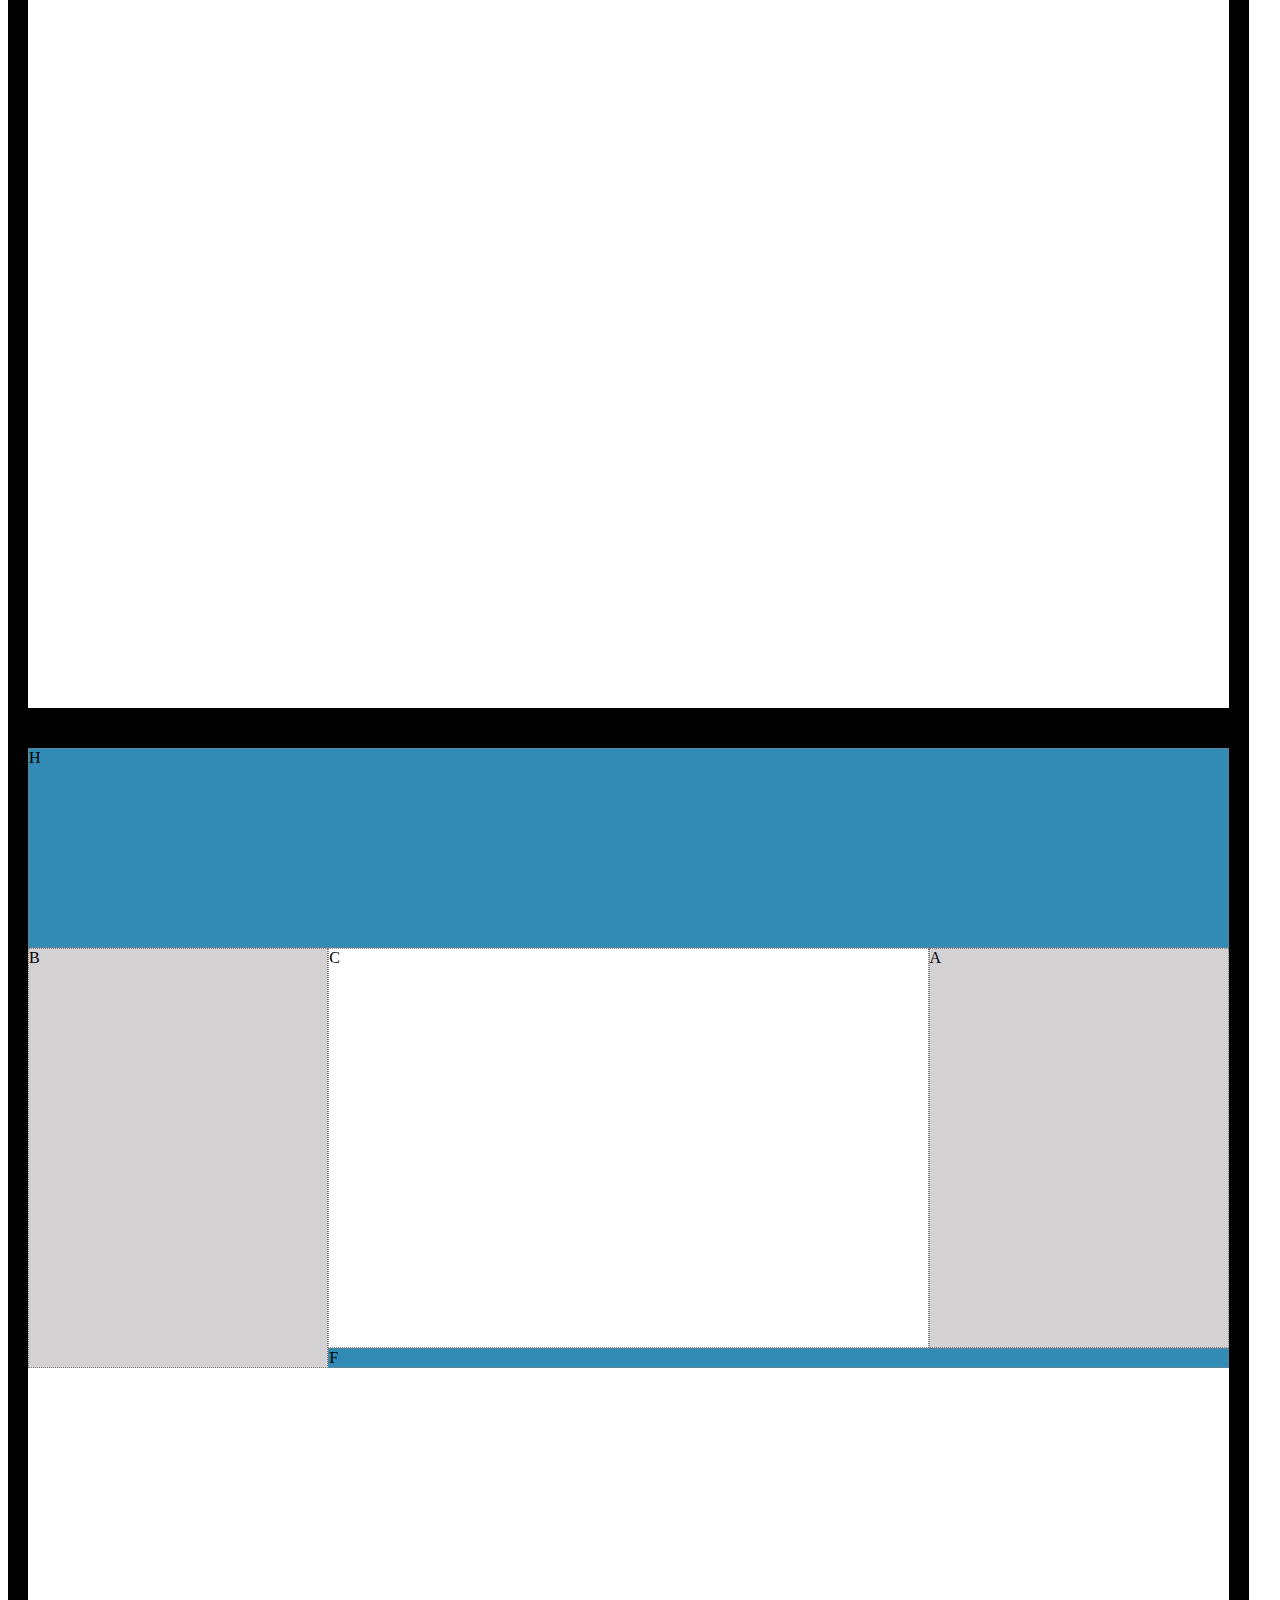
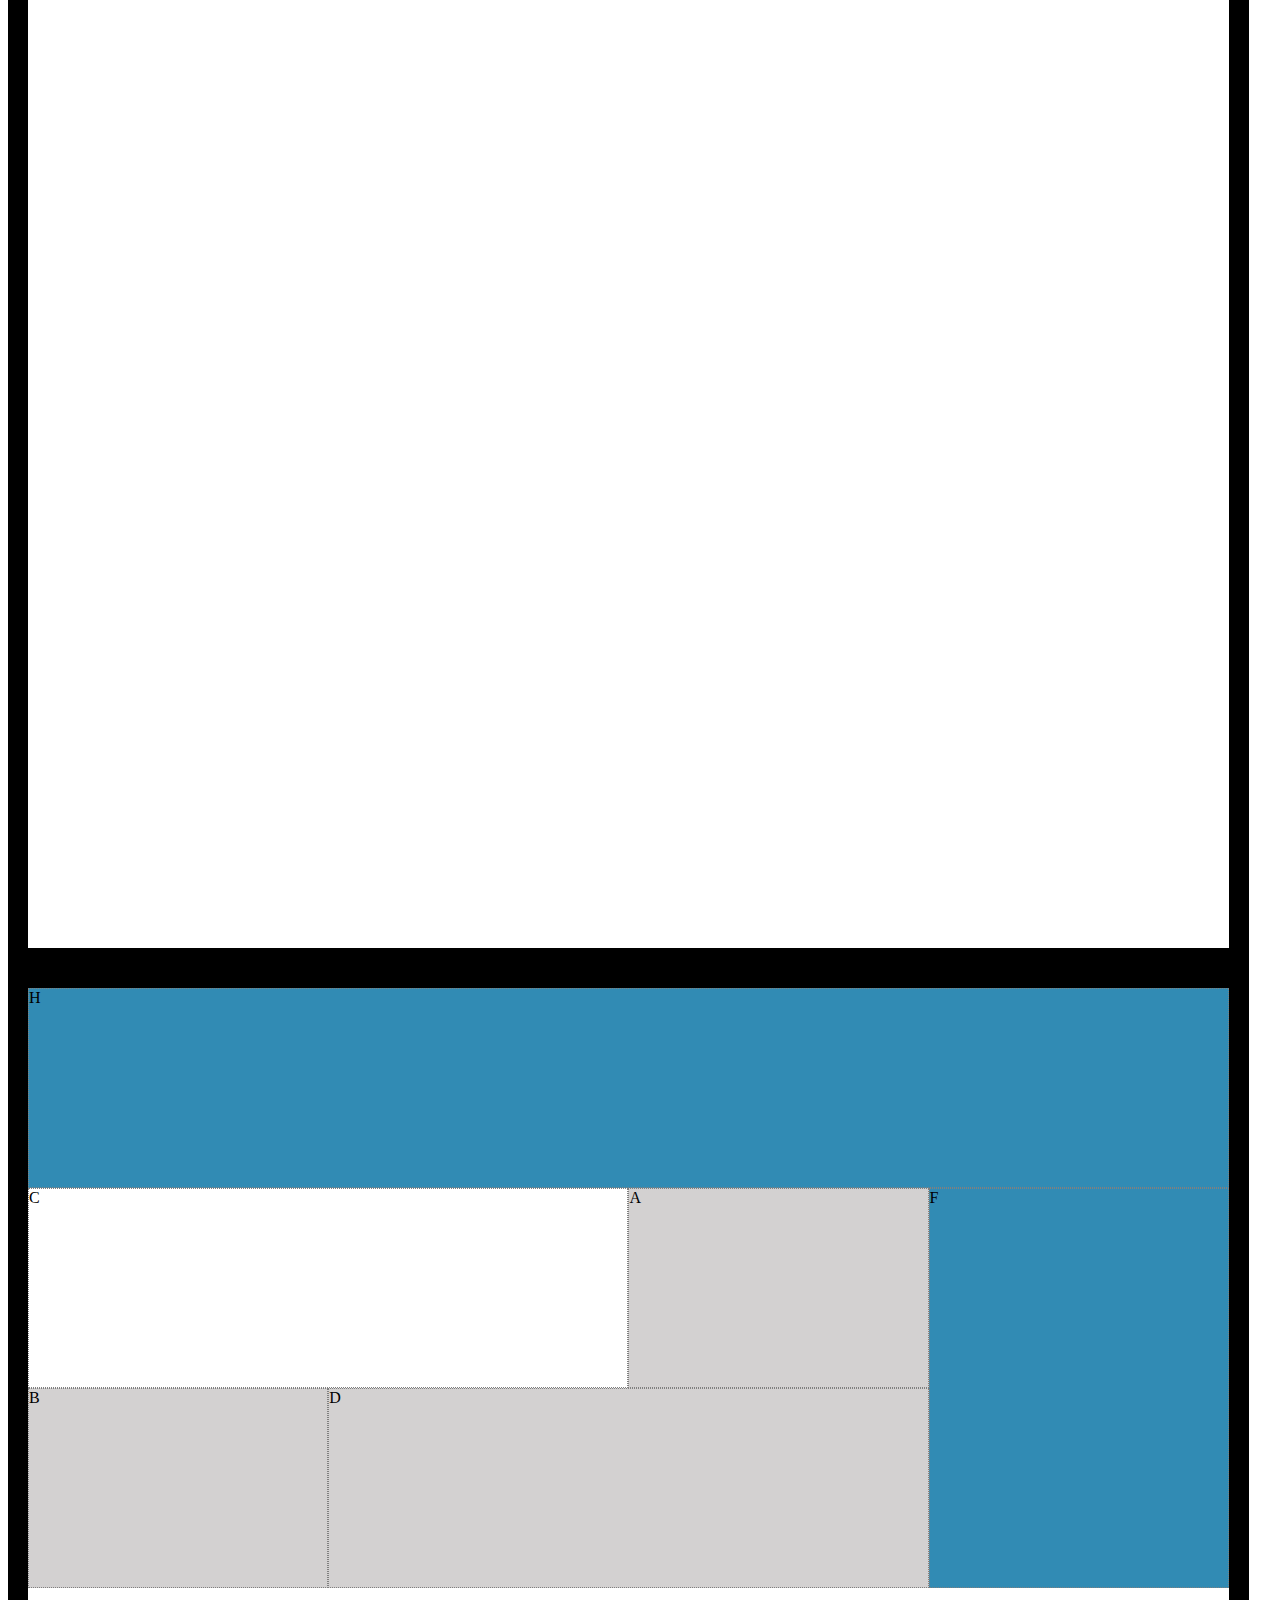
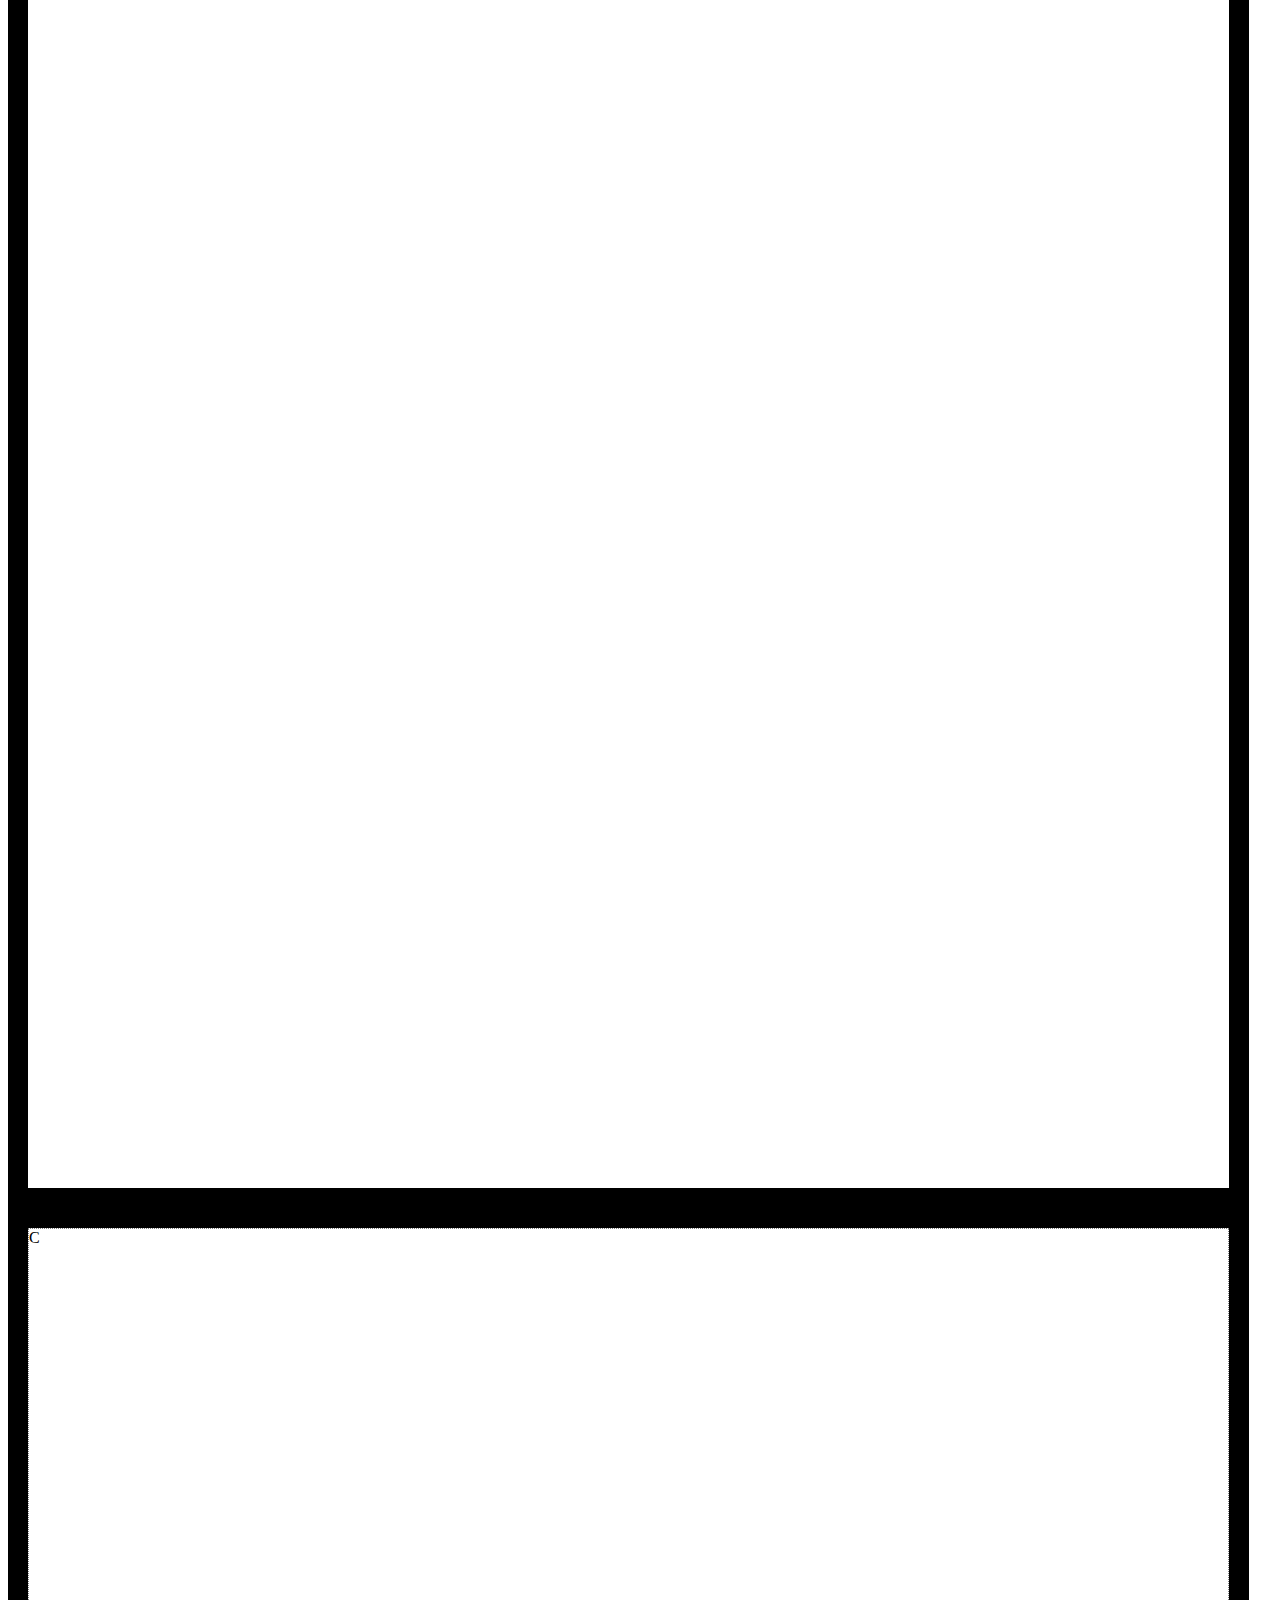
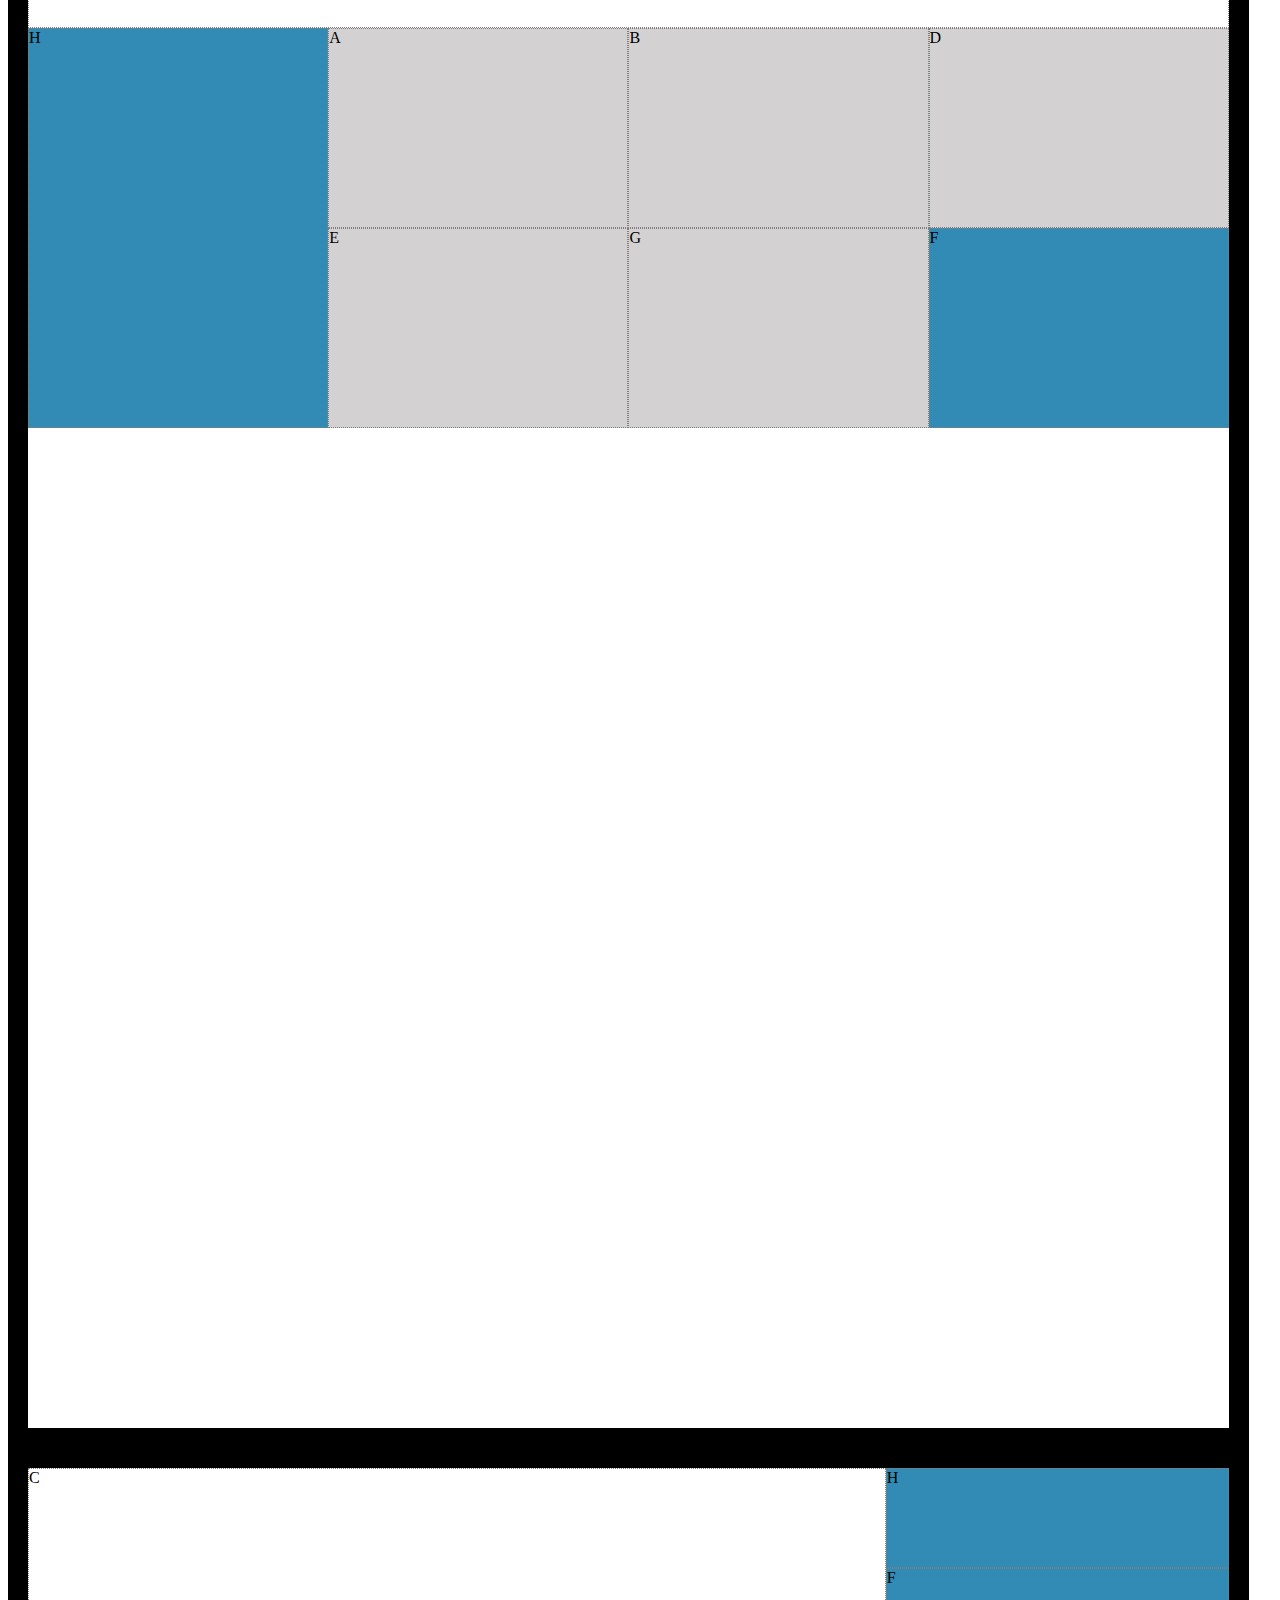
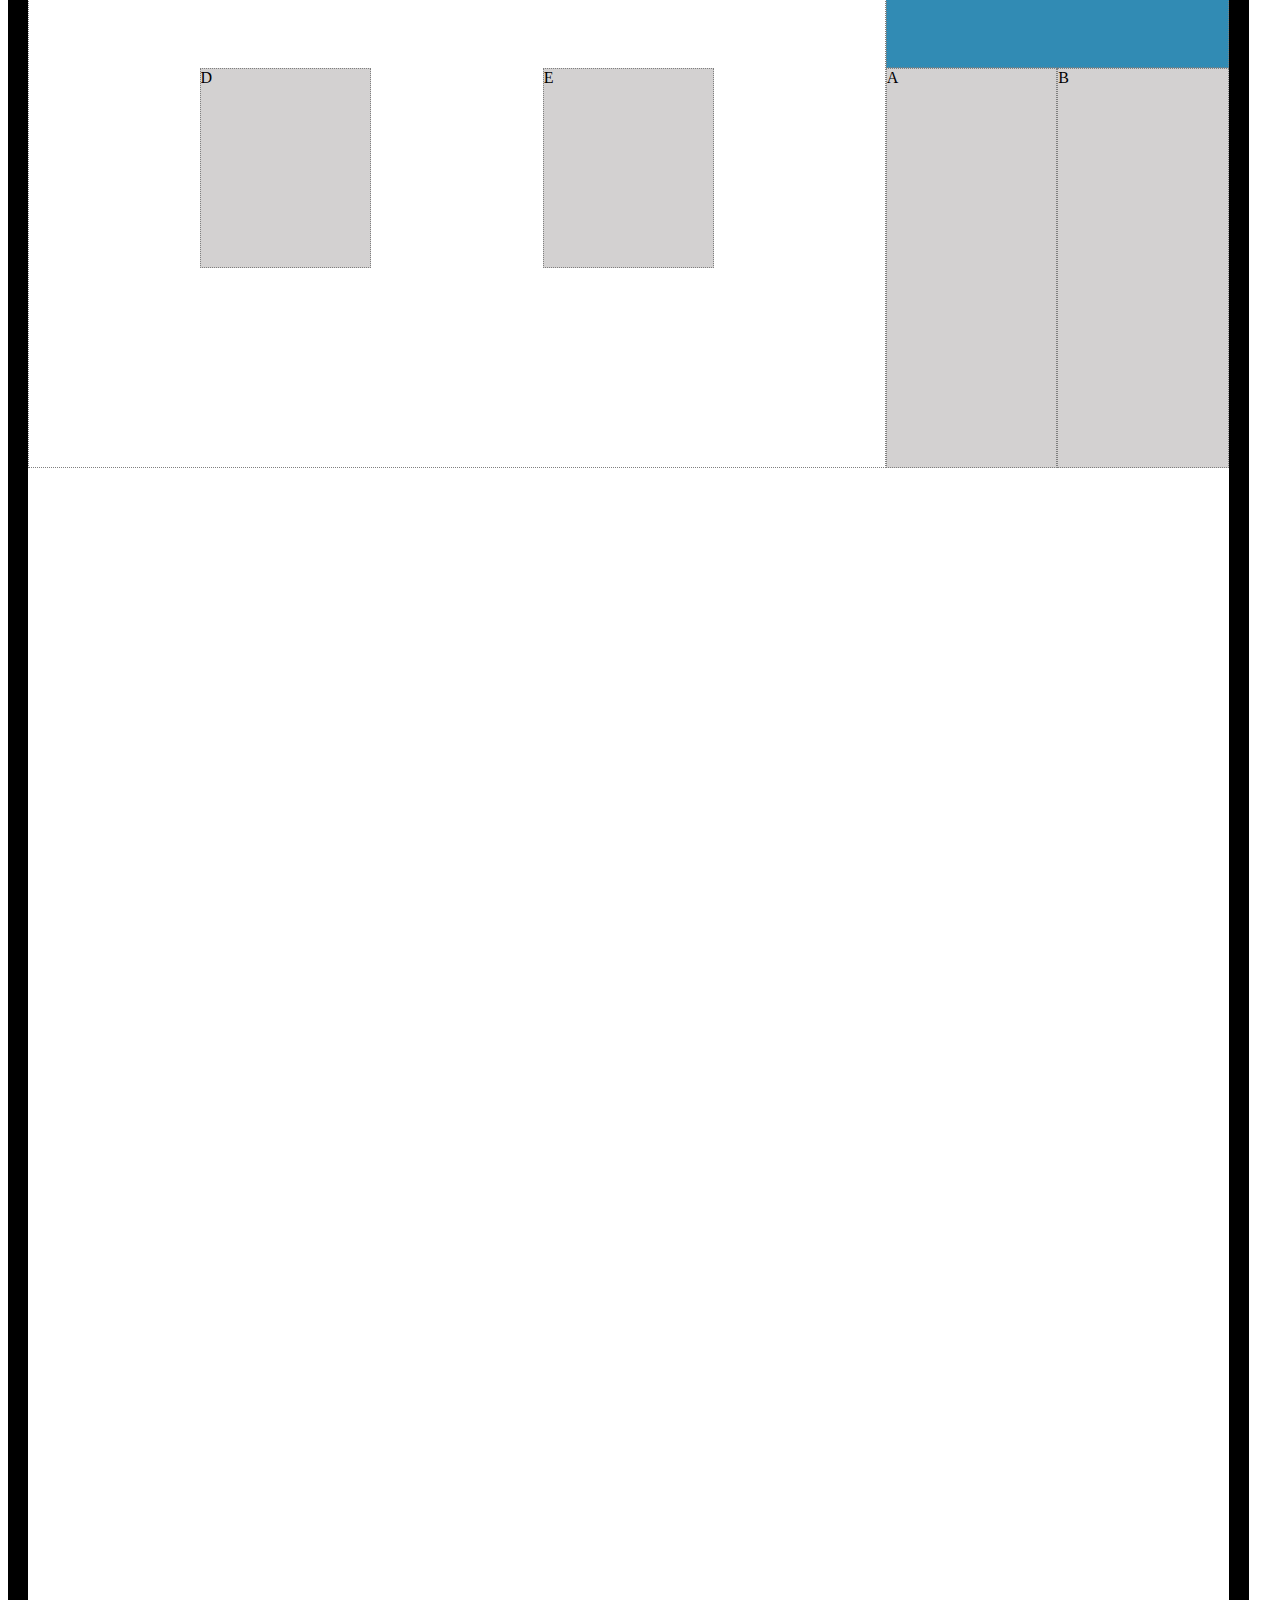
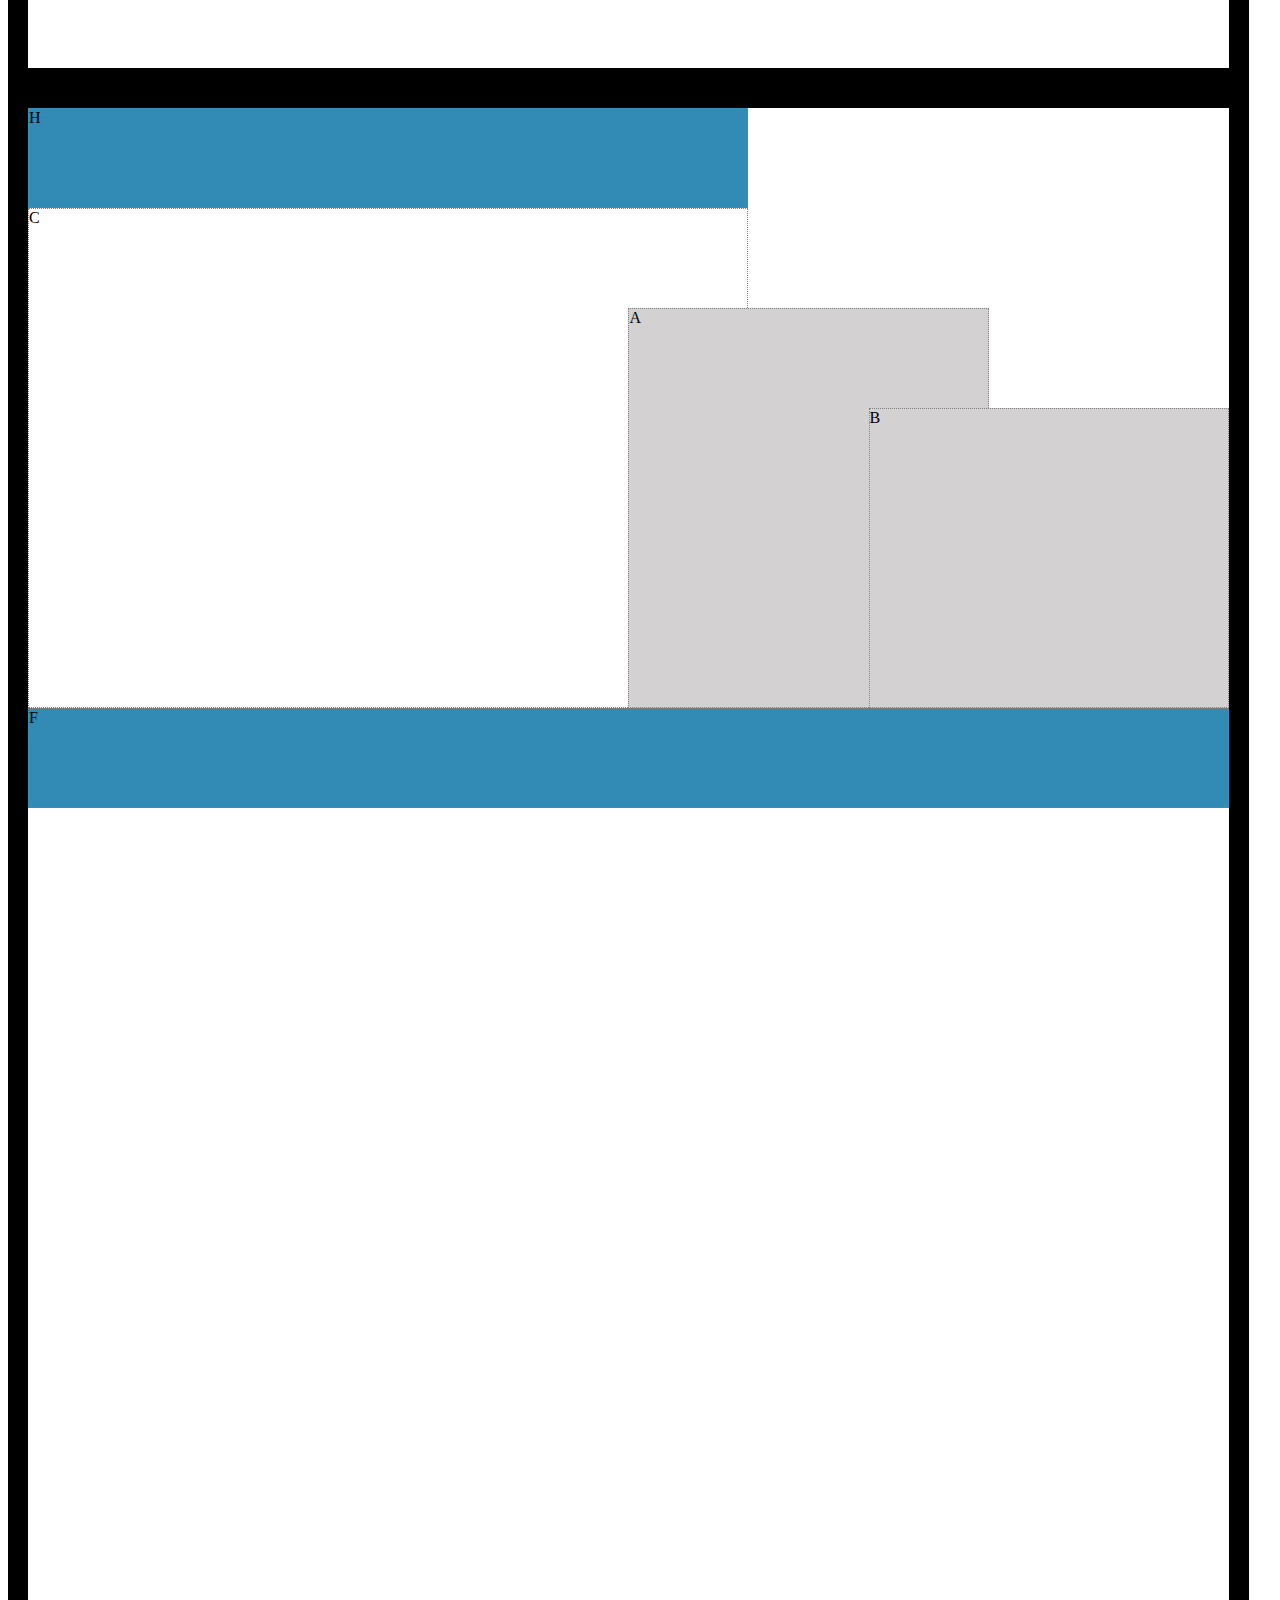
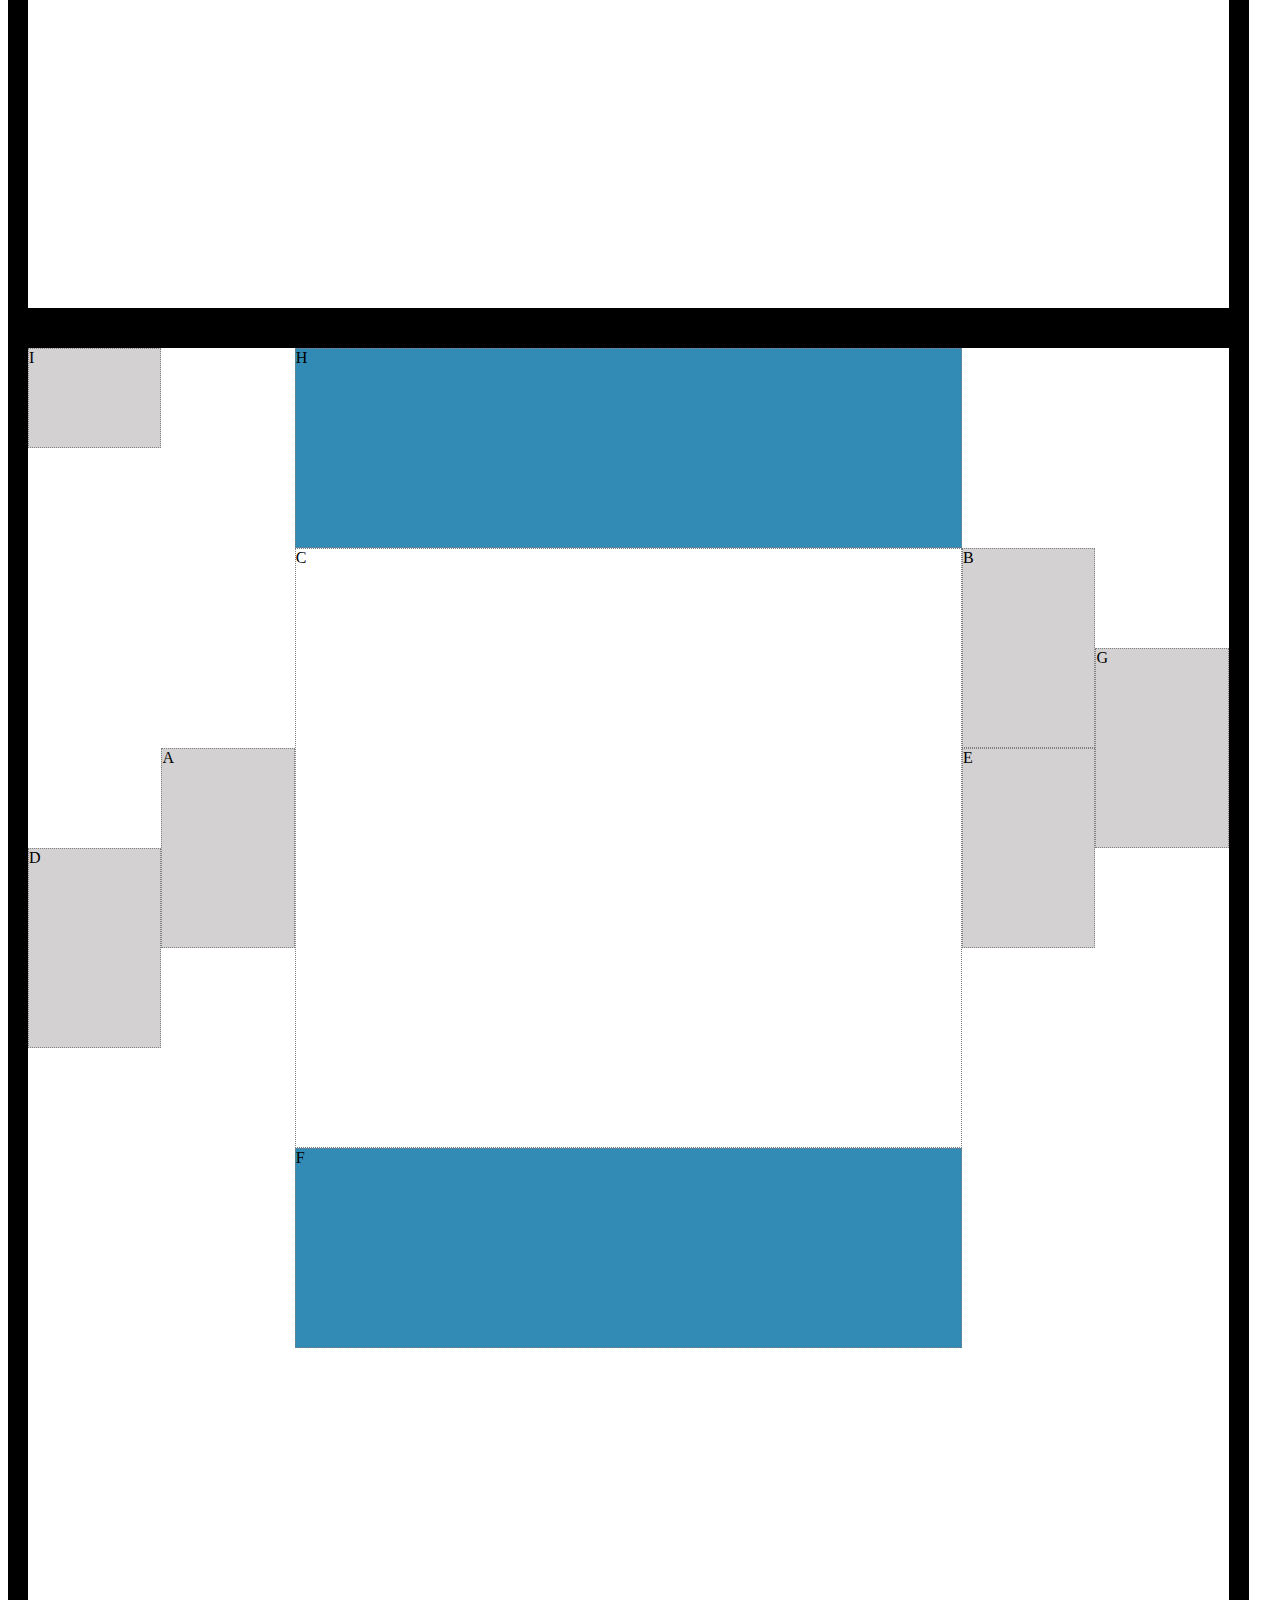
<file: Questao1.html>
<!DOCTYPE html>
<html lang="en">
  <head>
    <meta charset="UTF-8" />
    <meta http-equiv="X-UA-Compatible" content="IE=edge" />
    <meta name="viewport" content="width=device-width, initial-scale=1.0" />
    <title>Trabalho_CSS-Grid: Questão 1</title>
    <link rel="stylesheet" href="style1.css" />
  </head>
  <body>
    <section class="itema">
      <div class="container">
        <div class="A">A</div>
        <div class="B">B</div>
        <div class="C">C</div>
        <div class="D">D</div>
        <div class="E">E</div>
        <div class="F">F</div>
        <div class="G">G</div>
        <div class="H">H</div>
      </div>
    </section>

    <section class="itemb">
      <div class="container">
        <div class="A">A</div>
        <div class="B">B</div>
        <div class="C">C</div>
        <div class="D">D</div>
        <div class="E">E</div>
        <div class="F">F</div>
        <div class="G">G</div>
        <div class="H">H</div>
      </div>
    </section>

    <section class="itemc">
      <div class="container">
        <div class="A">A</div>
        <div class="B">B</div>
        <div class="C">C</div>
        <div class="D">D</div>
        <div class="E">E</div>
        <div class="F">F</div>
        <div class="G">G</div>
        <div class="H">H</div>
      </div>
    </section>

    <section class="itemd">
      <div class="container">
        <div class="A">A</div>
        <div class="B">B</div>
        <div class="C">C</div>
        <div class="D">D</div>
        <div class="E">E</div>
        <div class="F">F</div>
        <div class="G">G</div>
        <div class="H">H</div>
      </div>
    </section>

    <section class="iteme">
      <div class="container">
        <div class="A">A</div>
        <div class="B">B</div>
        <div class="C">C</div>
        <div class="D">D</div>
        <div class="E">E</div>
        <div class="F">F</div>
        <div class="G">G</div>
        <div class="H">H</div>
      </div>
    </section>

    <section class="itemf">
      <div class="container">
        <div class="A">A</div>
        <div class="B">B</div>
        <div class="C">C</div>
        <div class="D">D</div>
        <div class="E">E</div>
        <div class="F">F</div>
        <div class="G">G</div>
        <div class="H">H</div>
      </div>
    </section>

    <section class="itemg">
      <div class="container">
        <div class="A">A</div>
        <div class="B">B</div>
        <div class="C">C</div>
        <div class="D">D</div>
        <div class="E">E</div>
        <div class="F">F</div>
        <div class="G">G</div>
        <div class="H">H</div>
      </div>
    </section>

    <section class="itemh">
      <div class="container">
        <div class="A">A</div>
        <div class="B">B</div>
        <div class="C">C</div>
        <div class="D">D</div>
        <div class="E">E</div>
        <div class="F">F</div>
        <div class="G">G</div>
        <div class="H">H</div>
      </div>
    </section>

    <section class="itemi">
      <div class="container">
        <div class="A">A</div>
        <div class="B">B</div>
        <div class="C">C</div>
        <div class="D">D</div>
        <div class="E">E</div>
        <div class="F">F</div>
        <div class="G">G</div>
        <div class="H">H</div>
        <div class="I">I</div>
      </div>
    </section>

    <section class="itemj">
      <div class="container">
        <div class="A">A</div>
        <div class="B">B</div>
        <div class="C">C</div>
        <div class="D">D</div>
        <div class="E">E</div>
        <div class="F">F</div>
        <div class="G">G</div>
        <div class="H">H</div>
      </div>
    </section>

    <section class="itemk">
      <div class="container">
        <div class="A">A</div>
        <div class="B">B</div>
        <div class="C">C</div>
        <div class="D">D</div>
        <div class="E">E</div>
        <div class="F">F</div>
        <div class="G">G</div>
        <div class="H">H</div>
      </div>
    </section>
  </body>
</html>
</file>
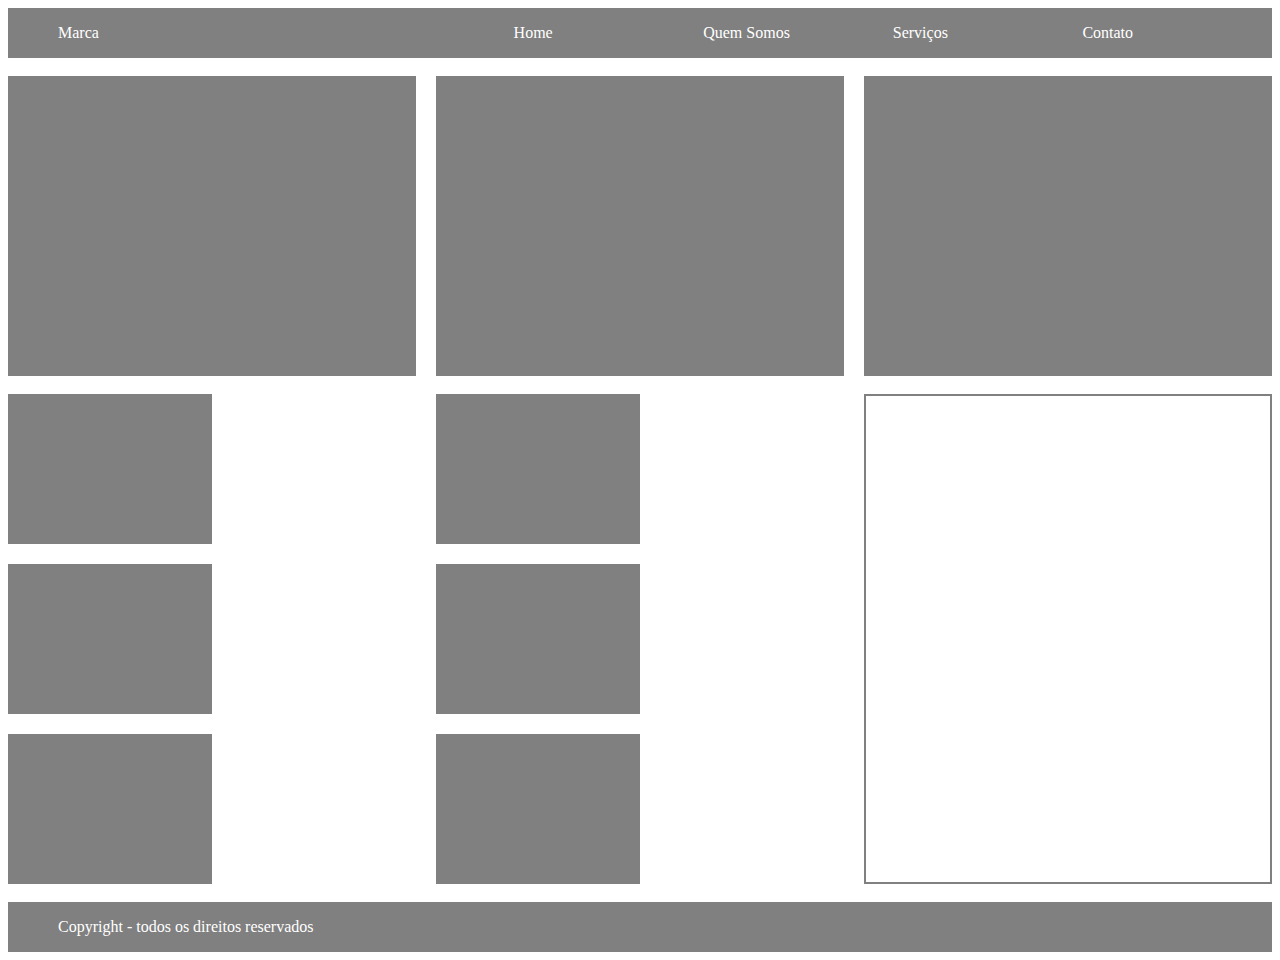
<file: Questao2.html>
<!DOCTYPE html>
<html lang="en">
  <head>
    <meta charset="UTF-8" />
    <meta http-equiv="X-UA-Compatible" content="IE=edge" />
    <meta name="viewport" content="width=device-width, initial-scale=1.0" />
    <title>Trabalho_CSS-Grid: Questão 2</title>
    <link rel="stylesheet" href="style2.css" />
  </head>
  <body>
    <header id="header-desktop">
      <div id="marca">Marca</div>
      <div>Home</div>
      <div>Quem Somos</div>
      <div>Serviços</div>
      <div>Contato</div>
    </header>

    <header id="header-mobile">
      <div>Marca</div>
      <div><a href="icone.html"><button><img class="icone" src="icone.svg" alt=""></button></a></div>
    </header>

    <br />
    
    <div id="parte1">
      <div id="item1"></div>
      <div id="item2"></div>
      <div id="item3"></div>
    </div>

    <br />

    <div id="parte2">
      <div class="parte2-1">
        <div></div>
        <div></div>
        <div></div>
      </div>
      <div class="parte2-1">
        <div></div>
        <div></div>
        <div></div>
      </div>

      <div id="parte2-2"></div>
    </div>

    <br />

    <footer>
      <div id="copyright">Copyright - todos os direitos reservados</div>
    </footer>
  </body>
</html>
</file>
<file: style.css>
/* Questão 1 */
section{
    height: 200vh;
    width: 95%;
    border: 20px solid black;
}

.A, .B, .D, .E, .G, .I{
    background-color: rgb(211, 209, 209);
    border: 1px dotted grey;  
}

.C{
    background-color: rgb(255, 255, 255);
    border: 1px dotted grey;
}

.F, .H{
    background-color: rgb(49, 139, 180);
    border: 1px dotted grey;
}

.A{
    grid-area: A;
}

.B{
    grid-area: B;
}

.C{
    grid-area: C;
}

.D{
    grid-area: D;
}

.E{
    grid-area: E;
}

.F{
    grid-area: F;
}

.G{
    grid-area: G;
}

.H{
    grid-area: H;
}

/* 1ª QUESTÃO - ITEM A */
.itema .container{
    display: grid;
    grid-template-rows: repeat(2, 400px) ;
    grid-template-columns: repeat(4, 1fr);
    grid-template-areas: 
        "H C A B"
        "D E G F";
}

/* 1ª QUESTÃO - ITEM B */
.itemb .container{
    display: grid;
    grid-template-rows: repeat(3, 200px) ;
    grid-template-columns: repeat(4, 1fr);
    grid-template-areas: 
        "H C C A"
        "F C C A"
        "F B D E";   
}

.itemb .container .G{
    display: none;
}

/* 1ª QUESTÃO - ITEM C */
.itemc .container{
    display: grid;
    grid-template-rows: repeat(3, 200px) ;
    grid-template-columns: repeat(4, 1fr);
    grid-template-areas: 
        "H C C A"
        "B C C A"
        "B D E F"; 
}

.itemc .container .G{
    display: none;
}

/* 1ª QUESTÃO - ITEM D */
.itemd .container{
    display: grid;
    grid-template-rows: repeat(3, 200px) ;
    grid-template-columns: repeat(4, 1fr);
    grid-template-areas: 
        "H H H H"
        "B C C A"
        "B C C A"
        "B F F F"; 
}

.itemd .container .D, .itemd .container .E, .itemd .container .G{
    display: none;
}

/* 1ª QUESTÃO - ITEM E */
.iteme .container{
    display: grid;
    grid-template-rows: repeat(3, 200px) ;
    grid-template-columns: repeat(4, 1fr);
    grid-template-areas: 
        "H H H H"
        "C C A F"
        "B D D F";
}

.iteme .container .E, .iteme .container .G{
    display: none;
}

/* 1ª QUESTÃO - ITEM F */
.itemf .container{
    display: grid;
    grid-template-rows: repeat(4, 200px) ;
    grid-template-columns: repeat(4, 1fr);
    grid-template-areas: 
        "C C C C"
        "C C C C"
        "H A B D"
        "H E G F";
}

/* 1ª QUESTÃO - ITEM G */
.itemg .container{
    display: grid;
    grid-template-rows: repeat(6, 100px) ;
    grid-template-columns: repeat(7, 1fr);
    grid-template-areas: 
        "C C C C C H H"
        "C C C C C F F"
        "C C C C C A B"
        "C C C C C A B"
        "C C C C C A B"
        "C C C C C A B";
}

.itemg .container .G{
    display: none;
}

.itemg .container .D{
    grid-row-start: 3;
    grid-row-end: 5;
    grid-column-start: 2;
    grid-column-end: 3;
}

.itemg .container .E{
    grid-row-start: 3;
    grid-row-end: 5;
    grid-column-start: 4;
    grid-column-end: 5;
}

/* 1ª QUESTÃO - ITEM H */
.itemh .container{
    display: grid;
    grid-template-rows: repeat(7, 100px) ;
    grid-template-columns: repeat(10, 1fr);
}

.itemh .container .D, .itemh .container .E, .itemh .container .G{
    display: none;
}

.itemh .container .A{
    z-index: 1;
    grid-row: 3/7;
    grid-column: 6/9;
}

.itemh .container .B{
    z-index: 1;
    grid-row: 4/7;
    grid-column: 8/11;
}

.itemh .container .C{
    grid-row: 2/7;
    grid-column: 1/7;
}

.itemh .container .F{
    grid-row: 7/8;
    grid-column: 1/11;
}

.itemh .container .H{
    grid-row: 1/2;
    grid-column: 1/7;
}

/* 1ª QUESTÃO - ITEM I */
.itemi .container{
    display: grid;
    grid-template-rows: repeat(10, 100px) ;
    grid-template-columns: repeat(9, 1fr);
}

.itemi .container .A{
    grid-row: 5/7;
    grid-column: 2/3;
}

.itemi .container .B{
    grid-row: 3/5;
    grid-column: 8/9;
}

.itemi .container .C{
    grid-row: 3/9;
    grid-column: 3/8;
}

.itemi .container .D{
    grid-row: 6/8;
    grid-column: 1/2;
}

.itemi .container .E{
    grid-row: 5/7;
    grid-column: 8/8;
}

.itemi .container .F{
    grid-row: 9/11;
    grid-column: 3/8;
}

.itemi .container .G{
    grid-row: 4/6;
    grid-column: 9/10;
}

.itemi .container .H{
    grid-row: 1/3;
    grid-column: 3/8;
}

/* 1ª QUESTÃO - ITEM J */
.itemj .container{
  display: grid;
  grid-template-rows: repeat(4, 100px) ;
  grid-template-columns: 10% 45% 45%;
  grid-template-areas: 
        "H C A"
        "H C B"
        "H C D"
        "H C E";
}

.itemj .container .G, .itemj .container .F{
  display: none;
}

/* 1ª QUESTÃO - ITEM K */
.itemk .container{
  display: grid;
  grid-template-rows: repeat(4, 100px) ;
  grid-template-columns: 5% 30% 65%;
  grid-template-areas: 
        "H A C"
        "H A C"
        "H B C"
        "H B C";
}

.itemk .container .D, .itemk .container .E, .itemk .container .F, .itemk .container .G{
  display: none;
}
</file>
<file: style2.css>
@media (min-width: 481px) {

  #header-desktop{
    display: grid;
    grid-template-columns: 40% 15% 15% 15% 15%;
  }

  #header-mobile{
    display: none;
  }

  footer{
    display: grid;
    background-color: grey;
    color: white;
    height: 50px;
    align-items: center;
  }
  
  #marca, #copyright{
    margin-left: 50px;
  }
  
  #parte1{
    display: grid;
    grid-template-columns: repeat(3, 1fr);
    grid-column-gap: 20px;
  }
  
  #item1, #item2, #item3{
    background-color: gray;
    height: 300px;
  }
  
  #parte2{
    display: grid;
    grid-template-columns: repeat(3, 1fr);
    grid-column-gap: 20px;
  }
  
  .parte2-1{
    display: grid;
    grid-template-rows: repeat(3, 1fr);
    grid-template-columns: 0.5fr;
    grid-row-gap: 20px;
  }
  
  .parte2-1 div{
    background-color: grey;
    height: 150px;
  }
  
  #parte2-2{
    display: grid;
    grid-template-rows: 250px;
    border: 2px solid grey;
  }
}

@media (min-width:240px) and (max-width: 480px){
  #header-desktop{
    display: none;
  }
  #header-mobile{
    display: flex;
    justify-content: space-between;
    width: 100%;
  }
  #parte1{
    display: grid;
    grid-template-rows: repeat(2, 1fr);
    grid-row-gap: 20px;
    width: 100%;
    height: 80vh;
  }
  
  #item1, #item2{
    background-color: gray;
  }

  #item3{
    display: none;
  }

  body{
    display: flex;
    flex-direction: row;
    flex-wrap: wrap;
    height: 100vh;
  }

  footer{
    display: flex;
    align-self: flex-end;
    height: 50px;
    width: 100%;
    background-color: grey;
    color: white;
  }

  #container{
    display: flex;
    height: 100%;
    width: 100%;
    justify-content: center;
    align-items: center;
    flex-direction: column;
    background-color: rgb(51, 48, 48);
    color: white;
  }
  #container div{
    height: 100%;
  }

  #butao-sair{
    align-self: flex-end;
    justify-self: flex-end;
  }
  

}

header{
  background-color: grey;
  color: white;
  height: 50px;
  align-items: center;
}

.icone{
  width: 15px;
  height: 15px;
}
</file>
<file: style1.css>
/* Questão 1 */
section{
    height: 200vh;
    width: 95%;
    border: 20px solid black;
}

.A, .B, .D, .E, .G, .I{
    background-color: rgb(211, 209, 209);
    border: 1px dotted grey;  
}

.C{
    background-color: rgb(255, 255, 255);
    border: 1px dotted grey;
}

.F, .H{
    background-color: rgb(49, 139, 180);
    border: 1px dotted grey;
}

.A{
    grid-area: A;
}

.B{
    grid-area: B;
}

.C{
    grid-area: C;
}

.D{
    grid-area: D;
}

.E{
    grid-area: E;
}

.F{
    grid-area: F;
}

.G{
    grid-area: G;
}

.H{
    grid-area: H;
}

/* 1ª QUESTÃO - ITEM A */
.itema .container{
    display: grid;
    grid-template-rows: repeat(2, 400px) ;
    grid-template-columns: repeat(4, 1fr);
    grid-template-areas: 
        "H C A B"
        "D E G F";
}

/* 1ª QUESTÃO - ITEM B */
.itemb .container{
    display: grid;
    grid-template-rows: repeat(3, 200px) ;
    grid-template-columns: repeat(4, 1fr);
    grid-template-areas: 
        "H C C A"
        "F C C A"
        "F B D E";   
}

.itemb .container .G{
    display: none;
}

/* 1ª QUESTÃO - ITEM C */
.itemc .container{
    display: grid;
    grid-template-rows: repeat(3, 200px) ;
    grid-template-columns: repeat(4, 1fr);
    grid-template-areas: 
        "H C C A"
        "B C C A"
        "B D E F"; 
}

.itemc .container .G{
    display: none;
}

/* 1ª QUESTÃO - ITEM D */
.itemd .container{
    display: grid;
    grid-template-rows: repeat(3, 200px) ;
    grid-template-columns: repeat(4, 1fr);
    grid-template-areas: 
        "H H H H"
        "B C C A"
        "B C C A"
        "B F F F"; 
}

.itemd .container .D, .itemd .container .E, .itemd .container .G{
    display: none;
}

/* 1ª QUESTÃO - ITEM E */
.iteme .container{
    display: grid;
    grid-template-rows: repeat(3, 200px) ;
    grid-template-columns: repeat(4, 1fr);
    grid-template-areas: 
        "H H H H"
        "C C A F"
        "B D D F";
}

.iteme .container .E, .iteme .container .G{
    display: none;
}

/* 1ª QUESTÃO - ITEM F */
.itemf .container{
    display: grid;
    grid-template-rows: repeat(4, 200px) ;
    grid-template-columns: repeat(4, 1fr);
    grid-template-areas: 
        "C C C C"
        "C C C C"
        "H A B D"
        "H E G F";
}

/* 1ª QUESTÃO - ITEM G */
.itemg .container{
    display: grid;
    grid-template-rows: repeat(6, 100px) ;
    grid-template-columns: repeat(7, 1fr);
    grid-template-areas: 
        "C C C C C H H"
        "C C C C C F F"
        "C C C C C A B"
        "C C C C C A B"
        "C C C C C A B"
        "C C C C C A B";
}

.itemg .container .G{
    display: none;
}

.itemg .container .D{
    grid-row-start: 3;
    grid-row-end: 5;
    grid-column-start: 2;
    grid-column-end: 3;
}

.itemg .container .E{
    grid-row-start: 3;
    grid-row-end: 5;
    grid-column-start: 4;
    grid-column-end: 5;
}

/* 1ª QUESTÃO - ITEM H */
.itemh .container{
    display: grid;
    grid-template-rows: repeat(7, 100px) ;
    grid-template-columns: repeat(10, 1fr);
}

.itemh .container .D, .itemh .container .E, .itemh .container .G{
    display: none;
}

.itemh .container .A{
    z-index: 1;
    grid-row: 3/7;
    grid-column: 6/9;
}

.itemh .container .B{
    z-index: 1;
    grid-row: 4/7;
    grid-column: 8/11;
}

.itemh .container .C{
    grid-row: 2/7;
    grid-column: 1/7;
}

.itemh .container .F{
    grid-row: 7/8;
    grid-column: 1/11;
}

.itemh .container .H{
    grid-row: 1/2;
    grid-column: 1/7;
}

/* 1ª QUESTÃO - ITEM I */
.itemi .container{
    display: grid;
    grid-template-rows: repeat(10, 100px) ;
    grid-template-columns: repeat(9, 1fr);
}

.itemi .container .A{
    grid-row: 5/7;
    grid-column: 2/3;
}

.itemi .container .B{
    grid-row: 3/5;
    grid-column: 8/9;
}

.itemi .container .C{
    grid-row: 3/9;
    grid-column: 3/8;
}

.itemi .container .D{
    grid-row: 6/8;
    grid-column: 1/2;
}

.itemi .container .E{
    grid-row: 5/7;
    grid-column: 8/8;
}

.itemi .container .F{
    grid-row: 9/11;
    grid-column: 3/8;
}

.itemi .container .G{
    grid-row: 4/6;
    grid-column: 9/10;
}

.itemi .container .H{
    grid-row: 1/3;
    grid-column: 3/8;
}

/* 1ª QUESTÃO - ITEM J */
.itemj .container{
  display: grid;
  grid-template-rows: repeat(4, 100px) ;
  grid-template-columns: 10% 45% 45%;
  grid-template-areas: 
        "H C A"
        "H C B"
        "H C D"
        "H C E";
}

.itemj .container .G, .itemj .container .F{
  display: none;
}

/* 1ª QUESTÃO - ITEM K */
.itemk .container{
  display: grid;
  grid-template-rows: repeat(4, 100px) ;
  grid-template-columns: 5% 30% 65%;
  grid-template-areas: 
        "H A C"
        "H A C"
        "H B C"
        "H B C";
}

.itemk .container .D, .itemk .container .E, .itemk .container .F, .itemk .container .G{
  display: none;
}
</file>
